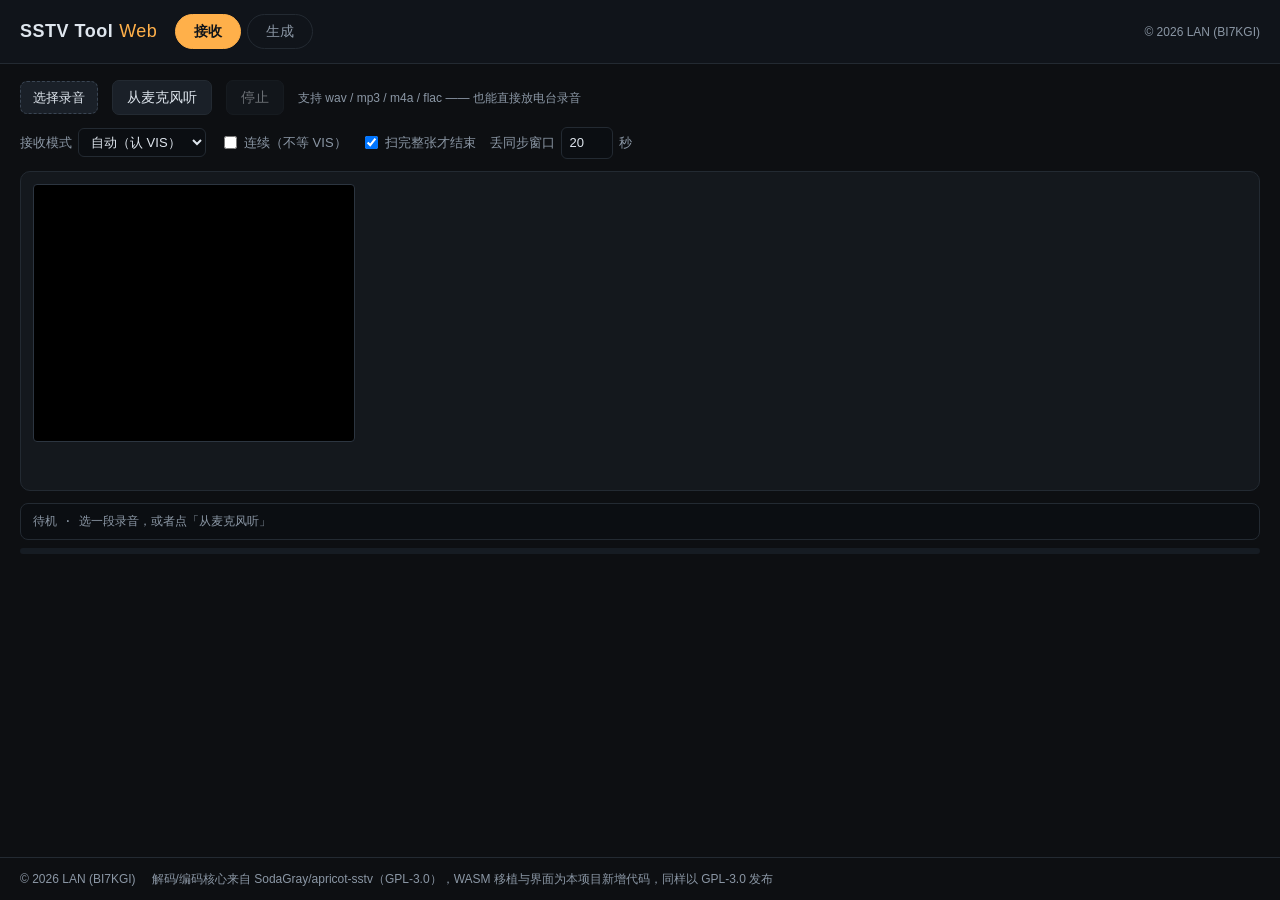
<file: docs/index.html>
<!DOCTYPE html>
<!-- SPDX-License-Identifier: GPL-3.0-only
     SSTV Tool Web — 慢扫描电视 接收 / 生成
     Copyright (c) 2026 LAN (BI7KGI). GPL-3.0, inherited from SodaGray/apricot-sstv.
     Decoder + encoder cores run as WebAssembly; the picture editing is canvas-side. -->
<html lang="zh-CN">
<head>
<meta charset="utf-8">
<meta name="viewport" content="width=device-width, initial-scale=1">
<title>SSTV Tool Web — LAN (BI7KGI)</title>
<!-- single-file build: wasm inlined as base64, no external requests -->
<style>
/* SPDX-License-Identifier: GPL-3.0-only
   SSTV Tool Web — style.css
   Copyright (c) 2026 LAN (BI7KGI). GPL-3.0, inherited from SodaGray/apricot-sstv. */
:root {
  --bg: #0d0f12;
  --panel: #14181d;
  --line: #232a32;
  --fg: #dfe6ee;
  --dim: #8b97a5;
  --accent: #ffb04a;
  --ok: #3ddc84;
}

* { box-sizing: border-box; }

body {
  margin: 0;
  background: var(--bg);
  color: var(--fg);
  font: 14px/1.5 -apple-system, "PingFang SC", "Helvetica Neue", sans-serif;
  min-height: 100vh;
  display: flex;
  flex-direction: column;
}

header {
  display: flex;
  align-items: center;
  gap: 18px;
  padding: 14px 20px;
  border-bottom: 1px solid var(--line);
  background: #10141a;
}

h1 {
  margin: 0;
  font-size: 18px;
  letter-spacing: .5px;
}
h1 span {
  color: var(--accent);
  font-weight: 300;
  margin-left: 6px;
}

.by { margin-left: auto; color: var(--dim); font-size: 12px; }

.tabs { display: flex; gap: 6px; }
.tabs button {
  background: transparent;
  border: 1px solid var(--line);
  color: var(--dim);
  padding: 6px 18px;
  border-radius: 999px;
  cursor: pointer;
  font-size: 14px;
}
.tabs button.active {
  color: #10141a;
  background: var(--accent);
  border-color: var(--accent);
  font-weight: 600;
}

main { flex: 1; padding: 16px 20px; }
.panel { display: none; }
.panel.active { display: block; }

.row {
  display: flex;
  flex-wrap: wrap;
  align-items: center;
  gap: 14px;
  margin-bottom: 12px;
}
.row label { display: flex; align-items: center; gap: 6px; color: var(--dim); font-size: 13px; }
.row label.chk { gap: 4px; }
input[type=text], input[type=number], select {
  background: #0b0e12;
  border: 1px solid var(--line);
  color: var(--fg);
  border-radius: 6px;
  padding: 5px 8px;
  font: inherit;
}
input[type=text] { width: 220px; }
input[type=range] { width: 90px; accent-color: var(--accent); }

button {
  background: #1a2028;
  border: 1px solid var(--line);
  color: var(--fg);
  padding: 6px 14px;
  border-radius: 7px;
  cursor: pointer;
  font: inherit;
}
button:hover { border-color: #3a4553; }
button:disabled { opacity: .45; cursor: default; }
button.primary { background: var(--accent); color: #10141a; border-color: var(--accent); font-weight: 600; }

label.file {
  display: inline-flex;
  align-items: center;
  gap: 6px;
  background: #1a2028;
  border: 1px dashed #3a4553;
  color: var(--fg);
  padding: 6px 12px;
  border-radius: 7px;
  cursor: pointer;
}
label.file input { display: none; }

.hint { color: var(--dim); font-size: 12px; }

.stage {
  display: flex;
  gap: 16px;
  align-items: flex-start;
  background: var(--panel);
  border: 1px solid var(--line);
  border-radius: 10px;
  padding: 12px;
  min-height: 320px;
}
.stage canvas {
  background: #000;
  max-width: 100%;
  image-rendering: pixelated;
  border: 1px solid #2c3540;
  border-radius: 4px;
  cursor: grab;
}
.saved { display: flex; flex-wrap: wrap; gap: 8px; align-content: flex-start; max-width: 46%; }
.saved canvas {
  width: 132px;
  border: 1px solid var(--line);
  border-radius: 4px;
  display: block;
}
.saved a { display: block; }

.status {
  margin-top: 12px;
  font: 12px/1.6 ui-monospace, SFMono-Regular, Menlo, monospace;
  color: var(--dim);
  background: #0b0e12;
  border: 1px solid var(--line);
  border-radius: 8px;
  padding: 8px 12px;
  white-space: pre-wrap;
}

.bar { height: 6px; background: #161c23; border-radius: 999px; margin-top: 8px; overflow: hidden; }
.bar > div { height: 100%; width: 0; background: var(--accent); transition: width .1s linear; }

.tip { color: var(--dim); font-size: 12px; }

footer {
  display: flex;
  gap: 16px;
  flex-wrap: wrap;
  padding: 12px 20px;
  border-top: 1px solid var(--line);
  color: var(--dim);
  font-size: 12px;
}

.error {
  background: #4a1d1d;
  color: #ffb4b4;
  padding: 10px 16px;
  font-size: 13px;
}

@media (max-width: 760px) {
  .stage { flex-direction: column; }
  .saved { max-width: 100%; }
}

</style>
</head>
<body>
<header>
  <h1>SSTV Tool<span>Web</span></h1>
  <nav class="tabs">
    <button id="tab-rx" class="active" data-tab="rx">接收</button>
    <button id="tab-tx" data-tab="tx">生成</button>
  </nav>
  <div class="by">© 2026 LAN (BI7KGI)</div>
</header>

<main>
  <!-- ------------------------------------------------ receive -->
  <section id="panel-rx" class="panel active">
    <div class="row">
      <label class="file">选择录音<input type="file" id="rx-file" accept="audio/*"></label>
      <button id="rx-mic">从麦克风听</button>
      <button id="rx-stop" disabled>停止</button>
      <span class="hint" id="rx-hint">支持 wav / mp3 / m4a / flac —— 也能直接放电台录音</span>
    </div>
    <div class="row">
      <label>接收模式
        <select id="rx-mode"><option value="0">自动（认 VIS）</option></select>
      </label>
      <label class="chk"><input type="checkbox" id="rx-cont"> 连续（不等 VIS）</label>
      <label class="chk"><input type="checkbox" id="rx-notimeout" checked> 扫完整张才结束</label>
      <label>丢同步窗口 <input type="number" id="rx-lost" value="20" min="4" max="120" step="1" style="width:4em"> 秒</label>
    </div>

    <div class="stage">
      <canvas id="rx-canvas" width="320" height="256"></canvas>
      <div class="saved" id="rx-saved"></div>
    </div>

    <div class="status" id="rx-status">待机</div>
    <div class="bar"><div id="rx-progress"></div></div>
  </section>

  <!-- ------------------------------------------------ generate -->
  <section id="panel-tx" class="panel">
    <div class="row">
      <label class="file">选择图片<input type="file" id="tx-file" accept="image/*"></label>
      <button id="tx-rot">旋转 90°</button>
      <button id="tx-fliph">左右翻</button>
      <button id="tx-flipv">上下翻</button>
      <button id="tx-reset">复位</button>
      <input type="text" id="tx-text" placeholder="图片上的文字（可留空）" maxlength="40">
      <select id="tx-pos">
        <option value="1">左下</option><option value="2">中下</option><option value="3">右下</option>
        <option value="4">左中</option><option value="5" selected>正中</option><option value="6">右中</option>
        <option value="7">左上</option><option value="8">中上</option><option value="9">右上</option>
      </select>
    </div>
    <div class="row">
      <label>模式 <select id="tx-mode"></select></label>
      <label>适配
        <select id="tx-fit">
          <option value="0">留黑边</option><option value="1">裁满</option><option value="2">拉伸</option>
        </select>
      </label>
      <label>字号 <input type="range" id="tx-scale" min="0.5" max="2.5" step="0.05" value="1"></label>
      <label>缩放 <input type="range" id="tx-zoom" min="1" max="3" step="0.02" value="1"></label>
      <label>亮度 <input type="range" id="tx-bright" min="-0.4" max="0.4" step="0.01" value="0"></label>
      <label>对比 <input type="range" id="tx-contrast" min="0.5" max="2" step="0.01" value="1"></label>
    </div>

    <div class="stage">
      <canvas id="tx-canvas" width="320" height="240"></canvas>
      <div class="tip">拖动画面调整位置 · 滚轮缩放</div>
    </div>

    <div class="row">
      <button id="tx-make" class="primary">生成并播放</button>
      <button id="tx-save">存成 WAV</button>
      <button id="tx-stop" disabled>停止</button>
      <span class="hint" id="tx-info">选一张图开始</span>
    </div>
    <audio id="tx-audio" controls style="display:none"></audio>
  </section>
</main>

<footer>
  <span>© 2026 LAN (BI7KGI)</span>
  <span>解码/编码核心来自 SodaGray/apricot-sstv（GPL-3.0），WASM 移植与界面为本项目新增代码，同样以 GPL-3.0 发布</span>
</footer>

<script>
const __SSTV_WASM = "AGFzbQEAAAABhgEXYAV/f39/fwBgAXwBfGACfHwBfGABfQF9YAJ9fQF9YAAAYAF/AX9gAX8AYAJ/fwF/YAN/f38Bf2ABfAF/YAABf2ACf38AYAJ8fABgAAF8YAR/f39/AGACf30AYAV/f3x/fQBgA39/fABgA39/fwBgBX9/f39/AX9gAXwAYAZ/[base64]/AEEAC38AQQELfwBBgIDAAAt/AEHQsMAAC38AQYCAwAALfwBBzLDAAAt/AEGAgMAAC38AQaCWwAALfwBBAAt/AEGAgMAAC38AQYCAwAALfwBBgICAEAt/[base64]/[base64]/AEEQdCIFNgLElsCAACAEIAVLDQALCyACIAE2AgBBAEEAKALAlsCAACAGajYCwJbAgAAgAkEANgIEIAJBCGohBgJAIAMoAgAiAkUNAAJAAkAgAkEHcSIEDQAgBiEFIAIhAQwBCyACQXhxIQEgBiEFA0AgBSAALQAAOgAAIAVBAWohBSAAQQFqIQAgBEF/[base64]/AEEQdCIANgLElsCAACABIABLDQALCyADIAI2AgAgA0EANgIEQQBBACgCwJbAgAAgBGo2AsCWwIAAIANBCGohBSACRQ0AIAUhACACIQMCQCACQQdxIgFFDQAgAkF4cSEDIAUhAANAIABBADoAACAAQQFqIQAgAUF/[base64]/aiIEDQALCyACQQRJDQAgBUF8aiEBIAZBfGohBANAIAFBA2ogBEEDai0AADoAACABQQJqIARBAmotAAA6AAAgAUEBaiAEQQFqLQAAOgAAIAEgBC0AADoAACABQXxqIQEgBEF8aiEEIANBfGoiAw0ACwsgAAtCAQJ/[base64]/ZEUNAEEAIAE5A6iWwIAACwsLAEEAKwOglsCAAAsZAEEAIABBACAAQX9qQf8ASRs2AtiWwIAACwsAQQAoAtiWwIAAC8IRBQJ/AnwDfwd8An9BACEBAkAgAEHAPkgNAEHw3wAQoICAgAAiAkUNACACQQBB8N8AEKWAgIAAGiACQf//BzYCWCACQf//[base64]/[base64]/okThehSuR+HaP6CgIQ0gCSEDAkAgAEUNAEQYLURU+yEJwEQYLURU+yEJQCAKIAC3Ig6iIgNEGC1EVPshGUCjRAAAAAAAAOA/RAAAAAAAAOC/[base64]/[base64]/IAIrAwgiA0SamZmZmZmpP6KjtjgCZCACIANEAAAAAABAj0CjRAAAAAAAAOA/oPwDNgL0ICACIANE/Knx0k1icD+iIgREAAAAAAAA4D9EAAAAAAAA4L8gBEQAAAAAAAAAAGYboPwCNgKgISACIANE/Knx0k1iUD+iIgNEAAAAAAAA4D9EAAAAAAAA4L8gA0QAAAAAAAAAAGYboPwCIgBBAiAAQQJKGzYCpCEgAiEBCyABC6ICAQF8RBgtRFT7IQnARBgtRFT7IQlAIABEGC1EVPsh+T+gIgBEGC1EVPshGUCjRAAAAAAAAOA/RAAAAAAAAOC/[base64]/AK3RAAAAAAAAADAokQYLURU+yEJQKIgAKAiAKEgACAARBgtRFT7Ifk/ZBsiAKEgACAARBgtRFT7Ifm/[base64]/IICAh/AX0CfwR9BX8BfQh/[base64]/lEMAAMA/[base64]/P5KUIhCTIBAgISAYXhsiEJMgECAPQwAAAABdGyIPjCAPIBFDAAAAAF0bIRALIAAgECAMlEMAgNREkhDYgICAAAsgDkEBaiIOIAJHDQALIAAoAtQiQQFHDQAgAEGA0AAQ2YCAgAALC6NCFgF/A30DfwF8AX8BfQN/AXwBfwF8AX8BfgV/AXwBfwF8An8BfAV/[base64]/QyABQwAAYcSSQ6uqKj6UQwAAAD+SIgMgA0MAAH9DYBv8ACADQwAAAABfGzoAACAAKAJQIAAoAlggBnEiB2pBAEMAAH9DIAEgACoCXJNDAIC7xJJDMzOjPpRDAAAAP5IiAyADQwAAf0NgG/wAIANDAAAAAF8bOgAAIAAoAlQgB0EDdmoiCCAILQAAIghBASAHQQdxIgd0ciAIQX4gB3dxIAEgACoCXJNDAMCoRF0bOgAAIAAgBkEBaiIGNgJEIAAgACsD+CAgAbugIgk5A/ggIAAgACgCgCFBAWoiBzYCgCEgACAAKgJkIAEgACoCYCIDk5QgA5I4AmACQCAGIAAoAvQgSQ0AAkACQCAHDQBDAIDURCEBDAELIAkgB7ejtiEBCyAAQQA2AoAhIABCADcD+CAgAEHwAGoiBiAAKALwICIIQf8HcUECdGogATgCAAJAIAhB7ARJDQAgBiAIQegHakH/B3FBAnRqKgIAQwAAAACSIAYgCEHpB2pB/wdxQQJ0aioCAJIgBiAIQeoHakH/B3FBAnRqKgIAkiAGIAhB6wdqQf8HcUECdGoqAgCSIAYgCEHsB2pB/wdxQQJ0aioCAJIgBiAIQe0HakH/B3FBAnRqKgIAkiAGIAhB7gdqQf8HcUECdGoqAgCSIAYgCEHvB2pB/wdxQQJ0aioCAJIgBiAIQfAHakH/B3FBAnRqKgIAkiAGIAhB8QdqQf8HcUECdGoqAgCSIAYgCEHyB2pB/wdxQQJ0aioCAJIgBiAIQfMHakH/B3FBAnRqKgIAkiAGIAhB9AdqQf8HcUECdGoqAgCSIAYgCEH1B2pB/wdxQQJ0aioCAJIgBiAIQfYHakH/B3FBAnRqKgIAkiAGIAhB9wdqQf8HcUECdGoqAgCSIAYgCEH4B2pB/wdxQQJ0aioCAJIgBiAIQfkHakH/B3FBAnRqKgIAkiAGIAhB+gdqQf8HcUECdGoqAgCSIAYgCEH7B2pB/wdxQQJ0aioCAJJDAACgQZUiA0MAALREXg0AIANDAABwRF0NAEMAAAAAIQFB1n4hBwNAIAEgBiAIIAdqIgpByn1qQf8HcUECdGoqAgCSIAYgCkHLfWpB/wdxQQJ0aioCAJIhASAHQQJqIgcNAAsgAUMAACpDlSIBQwCA7cSSIguLQwAAekNeDQAgAyALQwAAlkSSIgWTi0MAALRCXg0AQwAAAAAhAyAGIAhB2gVqQf8HcUECdGoqAgBDAAAAAJIgBiAIQdsFakH/B3FBAnRqKgIAkiAGIAhB3AVqQf8HcUECdGoqAgCSIAYgCEHdBWpB/wdxQQJ0aioCAJIgBiAIQd4FakH/B3FBAnRqKgIAkiAGIAhB3wVqQf8HcUECdGoqAgCSIAYgCEHgBWpB/wdxQQJ0aioCAJIgBiAIQeEFakH/B3FBAnRqKgIAkiAGIAhB4gVqQf8HcUECdGoqAgCSIAYgCEHjBWpB/wdxQQJ0aioCAJIgBiAIQeQFakH/B3FBAnRqKgIAkiAGIAhB5QVqQf8HcUECdGoqAgCSIAYgCEHmBWpB/wdxQQJ0aioCAJIgBiAIQecFakH/B3FBAnRqKgIAkiAGIAhB6AVqQf8HcUECdGoqAgCSIAYgCEHpBWpB/wdxQQJ0aioCAJIgBiAIQeoFakH/B3FBAnRqKgIAkiAGIAhB6wVqQf8HcUECdGoqAgCSIAYgCEHsBWpB/wdxQQJ0aioCAJIgBiAIQe0FakH/[base64]/wdxQQJ0aioCAJIgBiAHQfrFAGpB/wdxQQJ0aioCAJIgBiAHQfvFAGpB/wdxQQJ0aioCAJIgBiAHQfzFAGpB/wdxQQJ0aioCAJIgBiAHQf3FAGpB/wdxQQJ0aioCAJIgBiAHQf7FAGpB/wdxQQJ0aioCAJIgBiAHQf/FAGpB/wdxQQJ0aioCAJIgBiAHQYDGAGpB/wdxQQJ0aioCAJIgBiAHQYHGAGpB/wdxQQJ0aioCAJIgBiAHQYLGAGpB/wdxQQJ0aioCAJIgBiAHQYPGAGpB/wdxQQJ0aioCAJIgBiAHQYTGAGpB/wdxQQJ0aioCAJIgBiAHQYXGAGpB/wdxQQJ0aioCAJIgBiAHQYbGAGpB/wdxQQJ0aioCAJIgBiAHQYfGAGpB/wdxQQJ0aioCAJIgBiAHQYjGAGpB/wdxQQJ0aioCAJIgBiAHQYnGAGpB/wdxQQJ0aioCAJIgBiAHQYrGAGpB/wdxQQJ0aioCAJIgBiAHQYvGAGpB/wdxQQJ0aioCAJJDAACgQZUgBZMiAUMAAMjBXUUNACABQwAASMNeRQ0AIAxBAWohDEEBIA50IA1yIQ0MAQsgAUMAAMhBXkUNAiABQwAASENdRQ0CCyAOQQFqIQ4gCkGeeGoiCkHwQUcNAAsgDEEBcQ0AIA1B/[base64]/[base64]/lPwASA0AAkACQCAIRQ0AIAcgACgCtCEiCEwNAQsgACAGNgK8ISAAIAc2ArQhIABBATYCsCEgACAGNgK4IQwCCyAHIAhHDQEgBiAAKAK8IUEBakcNASAAIAY2ArwhDAELIAhFDQELIAYgACgCvCEiCCAAKwMIIhFE+n5qvHSTaD+i/[base64]/[base64]/oPwCIghBd2pBeEkNACAJIAi4IA+ioZkgGyAJRPp+arx0k1g/oqBmDQAgACgCRCAKayAAKAJYQUBqSw0AIAdBfmogDSAAIB0gChDcgICAACIIGyENIAggDGohDAsgBkF8aiEGIAdBf2oiB0EBSg0ACyAMIBBIDQAgFSANQQJ0aigCACEfQwAAAAAhBAJAIA0gEkoiIA0AIB5EmpmZmZmZ6T+i/AMiISAeRJqZmZmZmck/ovwDIiJrIgZBAXEhIyAGuCEkQQAhECAhQX9qICJGISUgDSEGA0ACQCAOIBUgBiIIQQJ0aigCACIGa7giCSAJIA+jRAAAAAAAAOA/[base64]/[base64]/[base64]/[base64]/v///[base64]/[base64]/YEUNACAQIBpqQQE6AAAgJSAaQQN0aiANICNqt0QAAAAAAADgP6IgACsDgCOhOQMAIAAgACgCsCNBAWo2ArAjQQAhBgwBCyAQIBpqQQA6AAAgACgCrCNBAWohBgsgACAGNgKsIwJAAkAgACgCpCMiIUF/Sg0AIABBADYCoCMgAEIANwOYIwwBCyAAKwPoIiIJRHsUrkfhevA/oiEpIAlECtejcD0K7z+iISogIUG/[base64]/[base64]/oiIkICSiZA0AICQhGwwBCyAPRPp+arx0k2g/oiEbQRghBgNAIBsgGyAkoEQAAAAAAADgP6IiDyAPIA+iIAljIgcbIhsgGyAPICQgBxsiJKBEAAAAAAAA4D+iIg8gDyAPoiAJYyIHGyIbIBsgDyAkIAcbIiSgRAAAAAAAAOA/[base64]/AiOQOQIwsgACsDkCMiGSAooiAAKwOAIyAAKwOII6AiLKAhKwJAIBpBAUgNACAaQX9qIQxBACEKAkAgGkEBRg0AIAAoAsQiIgZBPGohISAGQeAAaiESIAYoAjgiDkH8////[base64]/[base64]/AIiBkEIIAZBCEobSA0BCyAAIAcQ3oCAgAALIAAoAtQiQQFGDQALCyACQYACaiSAgICAAAumBAYDfwF8An8BfAJ/[base64]/P///[base64]/AgAAPC0GgkMCAAA8LQcCRwIAAIQELIAELiQ8GBX8BfAN/BHwBfQd/[base64]/P///[base64]/oiAKIA6iIAKgoCIKIApEAAAAAAAAAABjG/wDIgsgCSALayAMSxsiDCAJRg0AIAwhCQNAIAAoAlAgACgCWCAJcSIMakEAQwAAf0MgACgCSCAAKAJMIAlxai0AALNDAADAQJRDAABhRJIiEiAAKgJck0MAgLvEkkMzM6M+lEMAAAA/kiIEIARDAAB/Q2Ab/[base64]/oKIiDjkD8CIgACAOOQOQIyAAIAogASsDICIOoiIPRAAAAAAAAOA/RAAAAAAAAOC/IA9EAAAAAAAAAABmG6D8AjYCyCIgACAKIA5EAAAAAAAA6D+iIg5E+n5qvHSTeD8gDkT6fmq8dJN4P2MboiIORAAAAAAAAOA/RAAAAAAAAOC/IA5EAAAAAAAAAABmG6D8AjYCzCIgACAKIAErAygiDkT6fmq8dJNoPyAORPp+arx0k2g/[base64]/QQAhAwJAIAIgACsDCCIERPyp8dJNYkA/oiIFRAAAAAAAAOA/RAAAAAAAAOC/IAVEAAAAAAAAAABmG6D8AiIGIAErAyAiBSAEoiIHRAAAAAAAAOA/RAAAAAAAAOC/IAdEAAAAAAAAAABmG6D8AiIBaiAEIAVEmpmZmZmZ2T+iIgVE+n5qvHSTaD8gBUT6fmq8dJNoP2MboiIERAAAAAAAAOA/RAAAAAAAAOC/[base64]/AXwDfwF9AX8HfQN/AX0BfyAAKwOQIyIDIAAoAsQiIgQrAxijIQVEAAAAAAAAAAAhBgJAIAQoAjgiB0EBSCIIDQAgB0EDcSEJAkACQCAHQQRPDQBEAAAAAAAAAAAhBkEAIQoMAQsgBEHgAGohCyAHQfz///[base64]/aiIJDQALCyAFIAaiIgYgBpogAkQAAAAAAADgv6AgACgCyCK3IAQrAyAiDSAFoqGgIg4gBiAOoEQAAAAAAAAAAGMbIhCgIQ8gBCgCCCIMQQJtIREgDSAEKwMooCEGAkAgCA0AIAdBAXEhCAJAAkAgB0EBRw0AQQAhCQwBCyAEQcwAaiELIAdB/v///[base64]/wDIgi4oSEGAkAgB0EBSA0AIAhBAWohESADRPyp8dJNYlA/[base64]/[base64]/[base64]///[base64]/wEgDEH/AUgbQQN2IBEtAAAiDEHnAmxBgJp9akEIdSAJaiIIQQAgCEEAShsiCEH/ASAIQf8BSBtBCHRBgPADcXIgCSAKQdgAbCAMQbcBbGpBgPJ9akEIdWsiCUEAIAlBAEobIglB/wEgCUH/[base64]/wFIG0EDdiALLQAAIhRB5wJsQYCafWpBCHUgDGoiF0EAIBdBAEobIhdB/wEgF0H/AUgbQQh0QYDwA3FyIAwgIUHYAGwgFEG3AWxqQYDyfWpBCHVrIgxBACAMQQBKGyIMQf8BIAxB/wFIG0EDdEHgD3FyOwEAIAdBAWohByALQQFqIQsgCUEBaiEJIApBAmohCiAIQX9qIggNAAsgFUECRw0AICMgE0EBdGohCwNAIAsgHy0AACIHQcYDbEGAu3xqQQh1ICAtAAAiCWoiCkEAIApBAEobIgpB/wEgCkH/AUgbQQN2IBEtAAAiCkHnAmxBgJp9akEIdSAJaiIMQQAgDEEAShsiDEH/ASAMQf8BSBtBCHRBgPADcXIgCSAHQdgAbCAKQbcBbGpBgPJ9akEIdWsiCUEAIAlBAEobIglB/wEgCUH/[base64]/aiEJAkAgACgC1F8NACAAIAk2AtxfIAAgCzYC2F8gAEEBNgLUXwwBCwJAIAsgACgC2F9ODQAgACALNgLYXwsgCSAAKALcX0wNACAAIAk2AtxfCyAAIAFBA3RqQdg6aiACOQMAC4MEAgJ/[base64]/oEQAAAAAgIQuQaIiBEQAAAAAAADgP0QAAAAAAADgvyAERAAAAAAAAAAAZhug/[base64]///[base64]/AM3AjxDAIC7RCAAKgJsIgogCkMAQLVEXRshCgNAIAAgChDYgICAACABQX9qIgENAAsgACgC1CJBAUcNACAAQYDQABDZgICAAAsL7AIDAn8BfQF8IAFBAEHQABClgICAABogAUF/NgIcAkAgAEUNACABIAAoAtQiNgIAAkAgACgC2CIiAkUNACABIAAoAsQiIgMoAgA2AgQgASADKQMINwIIIAEgAygCECAAKAKkI2w2AhALIAEgAjYCFCABIAAoAtwiNgIYIAEgACkD4CI3AhwgASAAKgJgQwAAAD+S/[base64]/RAAAAAAAAOC/[base64]/[base64]/[base64]/AkAgABDagICAACIBRQ0AIAEoAgAPC0GggMCAAEEAIABBBEYbQceAwIAAIAAbCw0AIAAQ2oCAgABBAEcLwgUBCX8CQCABQe8BSw0AIABB2M4AaiICIAFqLQAARQ0AIABBmNEAaiIDIAFqLQAAIQRBACEFAkAgAUF/[base64]/aiEICyAKIARqLQAAIQICQAJAIAUNAEEAIQMMAQsgBSAEai0AAEGAf2ohAwsgBiADQcYDbEGAAWpBCHUgAmoiB0EAIAdBAEobIgdB/wEgB0H/AUgbQQN2IAhB5wJsQYABakEIdSACaiIHQQAgB0EAShsiB0H/ASAHQf8BSBtBCHRBgPADcXIgAiAIQbcBbCADQdgAbGpBgAFqQQh1ayICQQAgAkEAShsiAkH/ASACQf8BSBtBA3RB4A9xcjsBACAGQQJqIQYgBEEBaiIEQcACRw0ACyAAKALEIiIEKAIMIgIgAkECbSAEKAIIQZEDSBsiBCABTA0AIAEgBEF/aiIEIAEgBEgbIQQCQCAAKALUXw0AIAAgBDYC3F8gACABNgLYXyAAQQE2AtRfDwsCQCABIAAoAthfTg0AIAAgATYC2F8LIAQgACgC3F9MDQAgACAENgLcXwsLKgACQCAAEOuAgIAAIgANAEEADwsgASAAKAIMNgIAIAIgACgCEDYCAEEBC/4BAQF/[base64]/A3wGfwR8AkAgABDrgICAACIDRQ0AIAMoAhAiBEEBSA0AIAMoAgwiBUEDbCEGIAVBBmwhB0EAIQggASEJA0ACQCAFQQFIDQAgASAHIAhBAXZsaiEKIAhBAXIiACAFbCELIAhB/v///[base64]/RAAAAAAA4G9AIBEgE6FEPzVeukkM4j+iRAAAAAAAAGBAoCIRIBFEAAAAAADgb0BkG0QAAAAAAADgP6AgEUQAAAAAAAAAAGMbELOAgIAAIREgD0QAAAAAAAAAAEQAAAAAAOBvQCAURAAAAAAAAOA/RAAAAAAA4G9AIBIgE6FEN4lBYOXQ5j+iRAAAAAAAAGBAoCITIBNEAAAAAADgb0BkG0QAAAAAAADgP6AgE0QAAAAAAAAAAGMbELOAgIAARAAAAAAAAGDAoCISRDvfT42XbvY/oqBEAAAAAAAA4D+gELOAgIAAIhMgE0QAAAAAAOBvQGQbIBNEAAAAAAAAAABjG/wDOgAAIA9BAWpEAAAAAAAAAABEAAAAAADgb0AgEkQMAiuHFtnmv6IgFCARRAAAAAAAAGDAoCIRRGq8dJMYBNa/oqCgRAAAAAAAAOA/oBCzgICAACITIBNEAAAAAADgb0BkGyATRAAAAAAAAAAAYxv8AzoAAEQAAAAAAAAAAEQAAAAAAOBvQCAUIBFEJzEIrBxa/D+ioEQAAAAAAADgP6AQs4CAgAAiEyATRAAAAAAA4G9AZBsgE0QAAAAAAAAAAGMb/AMhEAwCCyANIABqIhUtAAAhFiAVQQFqLQAAIRcgFUECai0AACEYIAogAGoiFS0AACEZIBVBAWotAAAhGiAVQQJqLQAAIRVEAAAAAAAA4D9EAAAAAADgb0AgEEECai0AALhEyXa+nxovvT+iIBAtAAC4RIlBYOXQItM/oiAQQQFqLQAAuERiEFg5tMjiP6KgoCITIBNEAAAAAADgb0BkG0QAAAAAAADgP6AgE0QAAAAAAAAAAGMbELOAgIAAIRNEAAAAAAAA4D9EAAAAAADgb0AgFbgiFCAURMl2vp8aL70/oiAZuCIRRIlBYOXQItM/oiAauERiEFg5tMjiP6KgoCISoUQ/NV66SQziP6JEAAAAAAAAYECgIBi4IhQgFETJdr6fGi+9P6IgFrgiG0SJQWDl0CLTP6IgF7hEYhBYObTI4j+ioKAiHKFEPzVeukkM4j+iRAAAAAAAAGBAoKBEAAAAAAAA4D+iIhQgFEQAAAAAAOBvQGQbRAAAAAAAAOA/oCAURAAAAAAAAAAAYxsQs4CAgAAhHSAPRAAAAAAAAAAARAAAAAAA4G9AIBNEAAAAAAAA4D9EAAAAAADgb0AgESASoUQ3iUFg5dDmP6JEAAAAAAAAYECgIBsgHKFEN4lBYOXQ5j+iRAAAAAAAAGBAoKBEAAAAAAAA4D+iIhQgFEQAAAAAAOBvQGQbRAAAAAAAAOA/oCAURAAAAAAAAAAAYxsQs4CAgABEAAAAAAAAYMCgIhFEO99PjZdu9j+ioEQAAAAAAADgP6AQs4CAgAAiFCAURAAAAAAA4G9AZBsgFEQAAAAAAAAAAGMb/AM6AAAgD0EBakQAAAAAAAAAAEQAAAAAAOBvQCARRAwCK4cW2ea/oiATIB1EAAAAAAAAYMCgIhFEarx0kxgE1r+ioKBEAAAAAAAA4D+gELOAgIAAIhQgFEQAAAAAAOBvQGQbIBREAAAAAAAAAABjG/wDOgAARAAAAAAAAAAARAAAAAAA4G9AIBMgEUQnMQisHFr8P6KgRAAAAAAAAOA/oBCzgICAACITIBNEAAAAAADgb0BkGyATRAAAAAAAAAAAYxv8AyEQDAELIAEgDkH+////[base64]/oqCgIhMgE0QAAAAAAOBvQGQbRAAAAAAAAOA/oCATRAAAAAAAAAAAYxsQs4CAgAAhE0QAAAAAAADgP0QAAAAAAOBvQCAfuCIUIBREyXa+nxovvT+iIB64IhFEiUFg5dAi0z+iIBq4RGIQWDm0yOI/oqCgIhKhRD81XrpJDOI/okQAAAAAAABgQKBEAAAAAAAAAACgIBm4IhQgFETJdr6fGi+9P6IgGLgiG0SJQWDl0CLTP6IgF7hEYhBYObTI4j+ioKAiHKFEPzVeukkM4j+iRAAAAAAAAGBAoKAgIbgiFCAURMl2vp8aL70/oiAguCIdRIlBYOXQItM/oiAWuERiEFg5tMjiP6KgoCIkoUQ/NV66SQziP6JEAAAAAAAAYECgoCAVuCIUIBREyXa+nxovvT+iICO4IiVEiUFg5dAi0z+iICK4RGIQWDm0yOI/oqCgIiahRD81XrpJDOI/okQAAAAAAABgQKCgRAAAAAAAANA/oiIUIBREAAAAAADgb0BkG0QAAAAAAADgP6AgFEQAAAAAAAAAAGMbELOAgIAAIScgD0QAAAAAAAAAAEQAAAAAAOBvQCATRAAAAAAAAOA/RAAAAAAA4G9AIBEgEqFEN4lBYOXQ5j+iRAAAAAAAAGBAoEQAAAAAAAAAAKAgGyAcoUQ3iUFg5dDmP6JEAAAAAAAAYECgoCAdICShRDeJQWDl0OY/okQAAAAAAABgQKCgICUgJqFEN4lBYOXQ5j+iRAAAAAAAAGBAoKBEAAAAAAAA0D+iIhQgFEQAAAAAAOBvQGQbRAAAAAAAAOA/oCAURAAAAAAAAAAAYxsQs4CAgABEAAAAAAAAYMCgIhFEO99PjZdu9j+ioEQAAAAAAADgP6AQs4CAgAAiFCAURAAAAAAA4G9AZBsgFEQAAAAAAAAAAGMb/AM6AAAgD0EBakQAAAAAAAAAAEQAAAAAAOBvQCARRAwCK4cW2ea/oiATICdEAAAAAAAAYMCgIhFEarx0kxgE1r+ioKBEAAAAAAAA4D+gELOAgIAAIhQgFEQAAAAAAOBvQGQbIBREAAAAAAAAAABjG/wDOgAARAAAAAAAAAAARAAAAAAA4G9AIBMgEUQnMQisHFr8P6KgRAAAAAAAAOA/oBCzgICAACITIBNEAAAAAADgb0BkGyATRAAAAAAAAAAAYxv8AyEQCyAPQQJqIBA6AAAgAEEDaiEAIAUgDkEBaiIORw0ACwsgCSAGaiEJIAIgBmohAiAIQQFqIgggBEcNAAsLC9s9DQJ/AnwEfwF8A38BfAZ/A3wBfwJ8B38HfAJ/[base64]/NwPAASAMQri9lNyeiq7PPzcDsAEgDEK4vZTcnoquzz83A6ABIAxCuL2U3J6Krs8/NwOQASAMQri9lNyeiq7PPzcDgAEgDEK4vZTcnoquzz83A3AgDEK4vZTcnoquzz83A2AgDEK4vZTcnoquzz83A1AgDEKAgICAgICwycAANwNIIAxCuL2U3J6Krs8/NwNAIAxCgICAgICA7M7AADcDOCAMQrPmzJmz5szpPzcDMCAMQoCAgICAgLDJwAA3AyggDEL7qLi9lNyewj83AyAgDEKAgICAgIDszsAANwMYIAxCs+bMmbPmzOk/[base64]/q+NKbwT83AwAgCUEBaiEJCyAFRAAAAAAAAPA/oCEPQQAhEAJAAkACQCANQQBKDQAgDCAJQQR0aiIIQoCAgICAgID4v383AwggCCABKwNIOQMADAELIAdBBmwhESAAQQJqIRIgAEEBaiETIAAgB0EDbCIUaiEVRLpJDAIrh7Y/IAe3IhajIRdERIts5/upsT8gFqMhC0REi2zn+6nBPyAWoyEYRLpJDAIrh6Y/IAdBAm0iGbejIRogB7ghGyAAIRwgACEdQYAgIQgDQAJAAkACQAJAAkACQCADKAIIDgUAAQIDBAULAkAgCSAIRw0AIAwgCEEBdEGAICAIGyIIQQR0EKKAgIAAIQwLIAwgCUEEdCIOaiIKQoCAgICAgLDJwAA3AwggCkK7vr/[base64]/oqCgIgUgBUQAAAAAAOBvQGQbRBkZGRkZGQlAokQAAAAAAHCXQKAgBUQAAAAAAAAAAGMbIQUCQCAKIAhHDQAgDCAIQQF0QYAgIAgbIghBBHQQooCAgAAhDAsgDCAOaiIfIAU5AwAgH0F4aiAXOQMAIA5BEGohDiAJQQNqIQkgCkEBaiEKIB5Bf2oiHg0ACwtB/BFB3AsgEEEBcSIgG7ghBQJAIAogCEcNACAMIApBAXRBgCAgChsiCEEEdBCigICAACEMCyAMIApBBHQiDmoiCSAFOQMIIAlCu76/6vjSm7k/NwMAAkAgCkEBaiIJIAhHDQAgDCAIQQF0QYAgIAgbIghBBHQQooCAgAAhDAsgDCAJQQR0aiIJQoCAgICAgOzOwAA3AwggCUL6/anjy+6krD83AwAgCkECaiEJIAdBAkgNBCARIBBBAXZsISEgDkEoaiEeIBQgEEEBcmwhIiAAIQ4gGSEfA0BEAAAAAABwl0BEAAAAAADgb0AgDiAhaiIKQQJqLQAAuCIFIAVEyXa+nxovvT+iIAotAAC4IgVEiUFg5dAi0z+iIApBAWotAAC4RGIQWDm0yOI/oqCgIiOhRD81XrpJDOI/[base64]/oqCgIiehRD81XrpJDOI/okQAAAAAAABgQKCgIApBBWotAAC4IiggKETJdr6fGi+9P6IgCkEDai0AALgiKESJQWDl0CLTP6IgCkEEai0AALhEYhBYObTI4j+ioKAiKaFEPzVeukkM4j+iRAAAAAAAAGBAoKAgBSAjoUQ3iUFg5dDmP6JEAAAAAAAAYECgRAAAAAAAAAAAoCAkICWhRDeJQWDl0OY/[base64]/aiIfDQAMBQsLAkAgCSAIRw0AIAwgCEEBdEGAICAIGyIIQQR0EKKAgIAAIQwLIAwgCUEEdCIOaiIKQoCAgICAgLDJwAA3AwggCkK7vr/[base64]/[base64]/aiIeDQALCwJAIAogCEcNACAMIApBAXRBgCAgChsiCEEEdBCigICAACEMCyAMIApBBHQiDmoiCUKAgICAgIDcy8AANwMIIAlCu76/6vjSm7k/NwMAAkAgCkEBaiIJIAhHDQAgDCAIQQF0QYAgIAgbIghBBHQQooCAgAAhDAsgDCAJQQR0aiIJQoCAgICAgOzOwAA3AwggCUL6/anjy+6krD83AwAgCkECaiEKAkAgIA0AIA5BKGohDiAcIQkgByEeA0BEAAAAAABwl0BEAAAAAADgb0AgCS0AALgiBSAJQQJqLQAAuETJdr6fGi+9P6IgBUSJQWDl0CLTP6IgCUEBai0AALhEYhBYObTI4j+ioKChRDeJQWDl0OY/okQAAAAAAABgQKAiBSAFRAAAAAAA4G9AZBtEGRkZGRkZCUCiRAAAAAAAcJdAoCAFRAAAAAAAAAAAYxshBQJAIAogCEcNACAMIAhBAXRBgCAgCBsiCEEEdBCigICAACEMCyAMIA5qIh8gBTkDACAfQXhqIAs5AwAgDkEQaiEOIAlBA2ohCSAKQQFqIQogHkF/aiIeDQALCwJAIAogCEcNACAMIApBAXRBgCAgChsiCEEEdBCigICAACEMCyAMIApBBHQiDmoiCUKAgICAgID+0MAANwMIIAlCu76/6vjSm7k/NwMAAkAgCkEBaiIJIAhHDQAgDCAIQQF0QYAgIAgbIghBBHQQooCAgAAhDAsgDCAJQQR0aiIJQoCAgICAgOzOwAA3AwggCUL6/anjy+6krD83AwAgCkECaiEJICANAyAOQShqIQ4gHCEKIAchHgNARAAAAAAAcJdARAAAAAAA4G9AIApBAmotAAC4IgUgBUTJdr6fGi+9P6IgCi0AALhEiUFg5dAi0z+iIApBAWotAAC4RGIQWDm0yOI/oqCgoUQ/[base64]/9LF+rk/NwMAAkAgCUEBaiIKIAhHDQAgDCAKQQF0QYAgIAobIghBBHQQooCAgAAhDAsgDCAKQQR0aiIKQoCAgICAgNzLwAA3AwggCkLk/[base64]/qysismvoT83AwAgCkEBaiEJDAILAkAgCSAIRw0AIAwgCEEBdEGAICAIGyIIQQR0EKKAgIAAIQwLIAwgCUEEdCIfaiIKQoCAgICAgNzLwAA3AwggCkL6/[base64]/[base64]/[base64]/[base64]/oqCgoUQ3iUFg5dDmP6JEAAAAAAAAYECgIAkgFGoiHy0AALgiBSAfQQJqLQAAuETJdr6fGi+9P6IgBUSJQWDl0CLTP6IgH0EBai0AALhEYhBYObTI4j+ioKChRDeJQWDl0OY/okQAAAAAAABgQKCgRAAAAAAAAOA/[base64]/oiAKQQFqLQAAuERiEFg5tMjiP6KgoKFEPzVeukkM4j+iRAAAAAAAAGBAoCAKIBRqIh9BAmotAAC4IgUgBUTJdr6fGi+9P6IgHy0AALhEiUFg5dAi0z+iIB9BAWotAAC4RGIQWDm0yOI/oqCgoUQ/[base64]/[base64]/[base64]/oiALICZEGC1EVPshGUCiohCpgICAAEQAAAAAAADwP6CiRAAAAAAAAPA/oKIhIwsgICAOQQF0akQAAAAAAADgwEQAAAAAwP/fQCAjICUQqYCAgACiICggHkHtnJmOBGxBueAAakEIdkEBarhEAAAAEAAAcEGjEK+AgIAARAAAAAAAAADAohCxgICAACAeQem0ipV8bEH+rPCefWoiCEEIdkEBarhEAAAAEAAAcEGjRBgtRFT7IRlAohCqgICAAKKioCILIAtEAAAAAMD/30BkGyILIAtEAAAAAAAA4MBjGxDIgICAADsBACAkRAAAAAAAAPA/[base64]/AkBBACgCsK3AgAAiAUUNACABIAAQ5YCAgAALC8kDAQR/[base64]/AgABqIAM2AgAgAEHArcCAAGogAigCXDYCACAAQcCuwIAAaiACKAJYNgIACyABQQRyIQEgAigCJCEDIAIoAgghAAtBACAANgK4rcCAAEEAIAM2ArCWwIAAQQAoArytwIAAIQNBACACKAJIIgA2ArytwIAAIAFBCHIgASAAIANKGyEDCyACQeAAaiSAgICAACADC/IBAQJ/[base64]/[base64]/[base64]/[base64]/p+arx0k2g/AAAAAAAAAAADAAAApptEPN9PDT4AAAAAd74fPt9PjT0CAAAARItsPt9PjT0DAAAAAAAAAAAAAAAAAAAAAwAAAOOlGzx/ajw8AIC7RAAAAAAaURo+v30dPgCAu0QAAAAA5x1nPoxKaj4AwA9FAAAAAFsAEAAsAAAAQAEAAAABAAABAAAAAgAAAGKFWz6Sktw/[base64]/ZD+LpUi+Qj8AAAAAAAAAAAMAAACyD7I7RfKVPQUAAAAlP6I9RfKVPQYAAACnrhw+RfKVPQQAAAAAAAAAAAAAAAAAAAAAAAAAAAAAAAAAAAAAAAAAAAAAAAAAAAAAAAAAAAAAAAAAAAAAAAAAAAAAAAAAAAAAAAAAUAAQADwAAABAAQAAAAEAAAEAAAACAAAAR4/f2/Rn2z8730+Nl26CP/p+arx0k1g/gzRj0XR20j8DAAAAMQgsPMmODT4EAAAAZVOOvsmODT4FAAAAyY4NvsmODT4GAAAAAAAAAAAAAAAAAAAAAQAAAAdfGDznHSc8AIC7RAAAAAAAAAAAAAAAAAAAAAAAAAAAAAAAAAAAAAAAAAAAAAAAACkAEAA4AAAAQAEAAAABAAABAAAAAgAAAN8Xl6q0xdE/O99PjZdugj/6fmq8dJNYPyUfuwuUFMg/AwAAADEILDzmWrQ9BAAAAB3kNb7mWrQ9BQAAAOZatL3mWrQ9BgAAAAAAAAAAAAAAAAAAAAEAAAAHXxg85x0nPACAu0QAAAAAAAAAAAAAAAAAAAAAAAAAAAAAAAAAAAAAAAAAAAAAAAAFABAATAAAAEABAAAAAQAAAQAAAAIAAAAg0m9fB87wPzvfT42XboI/+n5qvHSTWD+qglFJnYDmPwMAAAAxCCw8fPKwPgQAAADKVDG/fPKwPgUAAAB88rC+fPKwPgYAAAAAAAAAAAAAAAAAAAABAAAAB18YPOcdJzwAgLtEAAAAAAAAAAAAAAAAAAAAAAAAAAAAAAAAAAAAAAAAAAAAAAAAfAAQAF0AAABAAQAAAAEAAAIAAAABAAAAD2JnCp3X2D97FK5H4XqUP0PFOH8TCmE/AAAAAAAAAAAEAAAAHuG0PNZuuz0AAAAAHqfoPdZuuz0CAAAA+gpSPtZuuz0DAAAAMuGXPtZuuz0BAAAAAQAAADBMpjzqlbI8AIC7RAAAAAAAAAAAAAAAAAAAAAAAAAAAAAAAAAAAAAAAAAAAAAAAAGUAEABjAAAAQAEAAAABAAACAAAAAQAAAHP0+L1Nf+Y/exSuR+F6lD9DxTh/[base64]/[base64]/AAAAAAAAAAAEAAAAHuG0PCxHSD4AAAAAUONePixHSD4CAAAAPpXTPixHSD4DAAAAatwbPyxHSD4BAAAAAQAAADBMpjzqlbI8AIC7RAAAAAAAAAAAAAAAAAAAAAAAAAAAAAAAAAAAAAAAAAAAAAAAAHAAEABgAAAAgAIAAPABAAACAAAAAQAAAKa4quy7Iug/exSuR+F6lD9DxTh/EwphPwAAAAAAAAAABAAAAB7htDzWbjs+AAAAAPoKUj7Wbjs+AgAAAOi8xj7Wbjs+AwAAACk6Ej/Wbjs+AQAAAAEAAAAwTKY86pWyPACAu0QAAAAAAAAAAAAAAAAAAAAAAAAAAAAAAAAAAAAAAAAAAAAAAACBABAAYQAAAIACAADwAQAAAgAAAAEAAAAAAAAAAADwP3sUrkfhepQ/Q8U4fxMKYT8AAAAAAAAAAAQAAAAe4bQ891h6PgAAAACNeog+91h6PgIAAACE0wI/91h6PgMAAADCaUE/91h6PgEAAAABAAAAMEymPOqVsjwAgLtEAAAAAAAAAAAAAAAAAAAAAAAAAAAAAAAAAAAAAAAAAAAAAAAAagAQAF4AAAAgAwAAaAIAAAIAAAABAAAAdTxmoDL+7T97FK5H4XqUP0PFOH8TCmE/[base64]/S0/PAAAAFAAEAADAAAAQAEAAAABAAAAAAAA3gAz38FPPD84AAAAKQAQAAMAAABAAQAAAAEAAAAAAADFxfb/FgkyP0wAAAAFABAAAwAAAEABAAAAAQAAAAAAAIvgfyvZsVE/XQAAAHwAEAAEAAAAQAEAAAABAAAAAAAAZD+LpUi+Mj9jAAAAZQAQAAQAAABAAQAAAAEAAAAAAADVCP1MvW5BP18AAACHABAABAAAAIACAADwAQAAAAAAAJ4MjpJX5yg/YgAAAHYAEAAEAAAAAAIAAJABAAAAAAAAeXjPgeUIOT9gAAAAcAAQAAQAAACAAgAA8AEAAAAAAABkP4ulSL4yP2EAAACBABAABAAAAIACAADwAQAAAAAAAHl4z4HlCDk/XgAAAGoAEAAEAAAAIAMAAGgCAAAAAAAAZD+LpUi+Mj8AQaCWwAALFAAAAAAAAChAAAAAAAAAGED/////[base64]";
</script>
<script>
/* SPDX-License-Identifier: GPL-3.0-only
 * SSTV Tool Web — app.js
 * Copyright (c) 2026 LAN (BI7KGI). GPL-3.0, inherited from SodaGray/apricot-sstv.
 *
 * The decoder and encoder run in WebAssembly (www/sstv.wasm); this file is the
 * UI glue: audio in, canvas out, and the picture editing for the transmit side.
 */
'use strict';

/* ------------------------------------------------------------------ wasm */

let M = null;            // wasm exports
let scratch = 0;         // s16 buffer inside wasm memory
const SCRATCH_SAMPLES = 1 << 16;

const mem = () => new DataView(M.memory.buffer);
const bytes = () => new Uint8Array(M.memory.buffer);

async function loadWasm() {
  let buf;
  if (typeof __SSTV_WASM === 'string' && __SSTV_WASM.length) {
    const bin = atob(__SSTV_WASM);
    const u8 = new Uint8Array(bin.length);
    for (let i = 0; i < bin.length; i++) u8[i] = bin.charCodeAt(i);
    buf = u8.buffer;
  } else {
    const res = await fetch('sstv.wasm');
    if (!res.ok) throw new Error('sstv.wasm 没找到，先跑 ./build.sh');
    buf = await res.arrayBuffer();
  }
  const f = (x) => Math.fround(x);
  const math = {
    sin: Math.sin, cos: Math.cos, tan: Math.tan, atan: Math.atan,
    atan2: Math.atan2, exp: Math.exp, log: Math.log, log10: Math.log10,
    sqrt: Math.sqrt, fabs: Math.abs, floor: Math.floor, ceil: Math.ceil,
    round: Math.round, trunc: Math.trunc, pow: Math.pow, fmod: (a, b) => a % b,
    sinf: (x) => f(Math.sin(x)), cosf: (x) => f(Math.cos(x)), tanf: (x) => f(Math.tan(x)),
    atanf: (x) => f(Math.atan(x)), atan2f: (y, x) => f(Math.atan2(y, x)),
    expf: (x) => f(Math.exp(x)), logf: (x) => f(Math.log(x)), log10f: (x) => f(Math.log10(x)),
    sqrtf: (x) => f(Math.sqrt(x)), fabsf: (x) => f(Math.abs(x)), floorf: (x) => f(Math.floor(x)),
    ceilf: (x) => f(Math.ceil(x)), roundf: (x) => f(Math.round(x)), powf: (a, b) => f(Math.pow(a, b)),
    fmodf: (a, b) => f(a % b),
  };
  const { instance } = await WebAssembly.instantiate(buf, { math });
  M = instance.exports;
  scratch = M.malloc(SCRATCH_SAMPLES * 2);
  if (!scratch) throw new Error('wasm 内存不够');
  fillModeSelects();
}

/* mode table comes from the cores themselves, not a hard-coded list */
function modes() {
  const out = [];
  for (let v = 1; v < 128; v++) {
    const w = M.web_mode_size(v, 0, 0);           // 1 if the encoder knows it
    if (!w) continue;
    const namePtr = M.web_enc_name(v);
    out.push({ vis: v, name: cstr(namePtr), enc: true });
  }
  return out;
}

function decodeModes() {                          // VIS codes the receiver decodes
  const out = [];
  for (let v = 1; v < 128; v++) if (M.web_mode_supported(v)) out.push({ vis: v, name: cstr(M.web_mode_name(v)) });
  return out;
}

function cstr(p) {
  const m = bytes();
  let s = '';
  for (let i = 0; m[p + i]; i++) s += String.fromCharCode(m[p + i]);
  return s;
}

function fillModeSelects() {
  const rx = document.getElementById('rx-mode');
  for (const m of decodeModes()) rx.add(new Option(m.name, String(m.vis)));
  const tx = document.getElementById('tx-mode');
  for (const m of modes()) tx.add(new Option(m.name, String(m.vis)));
  tx.value = '8';                                  // Robot 36, like the web encoders
}

/* ----------------------------------------------------------------- tabs */

for (const b of document.querySelectorAll('.tabs button')) {
  b.addEventListener('click', () => {
    document.querySelectorAll('.tabs button').forEach((x) => x.classList.toggle('active', x === b));
    document.querySelectorAll('.panel').forEach((p) => p.classList.toggle('active', p.id === 'panel-' + b.dataset.tab));
  });
}

/* ------------------------------------------------------------- receiving */

const rxCanvas = document.getElementById('rx-canvas');
const rxStatus = document.getElementById('rx-status');
const rxSaved = document.getElementById('rx-saved');
const rxProgress = document.getElementById('rx-progress');

let rxRunning = false;
let rxTotal = 0, rxDone = 0;
let savedShown = 0;

function startReceiver(rate) {
  if (!M.web_new(rate)) { rxHint('解码器起不来'); return false; }
  M.web_set_mode_lock(parseInt(document.getElementById('rx-mode').value, 10) || 0);
  M.web_set_no_timeout(document.getElementById('rx-notimeout').checked ? 1 : 0);
  M.web_set_lost(parseFloat(document.getElementById('rx-lost').value) || 20);
  savedShown = 0;
  rxSaved.innerHTML = '';
  rxRunning = true;
  return true;
}

function feedSamples(i16) {
  // raw bytes, not values: Uint8Array.set(Int16Array) would truncate each sample
  let off = 0;
  while (off < i16.length) {
    const n = Math.min(SCRATCH_SAMPLES, i16.length - off);
    const src = new Uint8Array(i16.buffer, i16.byteOffset + off * 2, n * 2);
    bytes().set(src, scratch);                          // bytes() re-reads after growth
    M.web_feed(scratch, n);
    off += n;
  }
}

const STATUS_NAMES = ['state', 'w', 'h', 'line', 'startKind', 'endKind', 'vis', 'visOk',
  'tone', 'offset', 'ppm', 'ppmValid', 'syncGood', 'syncSeen', 'images', 'relocks', 'saved'];

function readStatus() {
  const p = M.malloc(17 * 4);
  M.web_status(p);
  const dv = new DataView(M.memory.buffer);
  const o = {};
  STATUS_NAMES.forEach((n, i) => { o[n] = dv.getInt32(p + i * 4, true); });
  return o;
}

/* web_image needs the size out-params too, so wrap it */
function liveImage() {
  const p = M.malloc(8);
  const ptr = M.web_image(p, p + 4);
  const dv = new DataView(M.memory.buffer);
  const w = dv.getInt32(p, true), h = dv.getInt32(p + 4, true);
  M.free(p);
  return { ptr, w, h };
}

function paint565(canvas, ptr, w, h) {
  if (canvas.width !== w || canvas.height !== h) { canvas.width = w; canvas.height = h; }
  const img = canvas.getContext('2d').createImageData(w, h);
  const src = new Uint16Array(M.memory.buffer, ptr, w * h);
  for (let i = 0, j = 0; i < w * h; i++, j += 4) {
    const v = src[i];
    const r = ((v >> 11) & 0x1f), g = ((v >> 5) & 0x3f), b = (v & 0x1f);
    img.data[j] = (r << 3) | (r >> 2);
    img.data[j + 1] = (g << 2) | (g >> 4);
    img.data[j + 2] = (b << 3) | (b >> 2);
    img.data[j + 3] = 255;
  }
  canvas.getContext('2d').putImageData(img, 0, 0);
}

function showSaved() {
  const st = readStatus();
  while (savedShown < st.saved) {
    const p = M.malloc(8);
    const ptr = M.web_saved(savedShown, p, p + 4);
    const dv = new DataView(M.memory.buffer);
    const w = dv.getInt32(p, true), h = dv.getInt32(p + 4, true);
    M.free(p);
    if (ptr && w && h) {
      const c = document.createElement('canvas');
      paint565(c, ptr, w, h);
      const a = document.createElement('a');
      a.href = c.toDataURL('image/png');
      a.download = `sstv-${savedShown + 1}.png`;
      a.appendChild(c);
      a.className = 'shot';
      rxSaved.appendChild(a);
    }
    savedShown++;
  }
}

function statusLine(st) {
  const mode = st.vis >= 0 ? (cstr(M.web_mode_name(st.vis)) || ('VIS ' + st.vis)) : '—';
  const state = st.state ? `接收中 ${st.line}/${st.h || '?'} 行` : '待机';
  return `${mode} · ${state} · 音调 ${st.tone} Hz · 偏移 ${st.offset >= 0 ? '+' : ''}${st.offset} Hz · ` +
    `${st.ppmValid ? '时钟 ' + st.ppm + ' ppm' : '时钟 (先验)'} · 同步 ${st.syncGood}/${st.syncSeen}`;
}

document.getElementById('rx-file').addEventListener('change', async (e) => {
  const f = e.target.files && e.target.files[0];
  if (!f) return;
  rxHint('解码 ' + f.name + ' …');
  const ctx = new (window.AudioContext || window.webkitAudioContext)();
  const buf = await ctx.decodeAudioData(await f.arrayBuffer());
  await ctx.close();

  const rate = buf.sampleRate;
  const ch = buf.getChannelData(0);
  const i16 = new Int16Array(ch.length);
  for (let i = 0; i < ch.length; i++) {
    const v = Math.max(-1, Math.min(1, ch[i]));
    i16[i] = v < 0 ? v * 0x8000 : v * 0x7fff;
  }
  if (!startReceiver(rate)) return;
  rxTotal = i16.length;
  rxDone = 0;
  const CH = 4096;
  for (let off = 0; off < i16.length; off += CH * 64) {
    const part = i16.subarray(off, Math.min(i16.length, off + CH * 64));
    feedSamples(part);
    rxDone = Math.min(i16.length, off + CH * 64);
    const st = readStatus();
    const li = liveImage();
    if (li.ptr) paint565(rxCanvas, li.ptr, li.w, li.h);
    rxStatus.textContent = statusLine(st);
    rxProgress.style.width = (100 * rxDone / rxTotal).toFixed(1) + '%';
    showSaved();
    await new Promise((r) => setTimeout(r, 0));    // keep the page alive
  }
  rxRunning = false;
  rxHint(`解完 ${f.name}：${savedShown} 张图`);
});

/* ------------------------------------------------------------ microphone */

let micCtx = null, micNode = null, micStream = null;

document.getElementById('rx-mic').addEventListener('click', async () => {
  if (micCtx) return;
  const btn = document.getElementById('rx-mic');
  btn.disabled = true;
  document.getElementById('rx-stop').disabled = false;
  try {
    micStream = await navigator.mediaDevices.getUserMedia({ audio: { echoCancellation: false, noiseSuppression: false, autoGainControl: false } });
    micCtx = new (window.AudioContext || window.webkitAudioContext)();
    let rate = micCtx.sampleRate;
    if (!startReceiver(rate)) return;
    rxHint('正在听 ' + rate + ' Hz …');
    const src = micCtx.createMediaStreamSource(micStream);
    micNode = micCtx.createScriptProcessor(4096, 1, 1);
    micNode.onaudioprocess = (ev) => {
      const ch = ev.inputBuffer.getChannelData(0);
      const i16 = new Int16Array(ch.length);
      for (let i = 0; i < ch.length; i++) {
        const v = Math.max(-1, Math.min(1, ch[i]));
        i16[i] = v < 0 ? v * 0x8000 : v * 0x7fff;
      }
      feedSamples(i16);
      const st = readStatus();
      const li = liveImage();
      if (li.ptr) paint565(rxCanvas, li.ptr, li.w, li.h);
      rxStatus.textContent = statusLine(st);
      showSaved();
    };
    src.connect(micNode);
    micNode.connect(micCtx.destination);          // keeps the node running
  } catch (err) {
    rxHint('麦克风打不开：' + err.message + '（需要 https 或 localhost）');
    btn.disabled = false;
  }
});

document.getElementById('rx-stop').addEventListener('click', () => {
  if (micNode) { micNode.disconnect(); micNode = null; }
  if (micCtx) { micCtx.close(); micCtx = null; }
  if (micStream) { micStream.getTracks().forEach((t) => t.stop()); micStream = null; }
  document.getElementById('rx-mic').disabled = false;
  document.getElementById('rx-stop').disabled = true;
  rxHint('已停止收听');
});

function rxHint(t) { document.getElementById('rx-hint').textContent = t; }

/* -------------------------------------------------------------- generate */

const txCanvas = document.getElementById('tx-canvas');
const txCtx = txCanvas.getContext('2d');
const txInfo = document.getElementById('tx-info');
const txAudio = document.getElementById('tx-audio');

const E = { img: null, rot: 0, flipH: false, flipV: false, panX: 0, panY: 0,
            zoom: 1, bright: 0, contrast: 1, text: '', textPos: 5, scale: 1 };

function modeSize() {
  const vis = parseInt(document.getElementById('tx-mode').value, 10) || 8;
  const p = M.malloc(8);
  M.web_mode_size(vis, p, p + 4);
  const dv = new DataView(M.memory.buffer);
  const w = dv.getInt32(p, true), h = dv.getInt32(p + 4, true);
  M.free(p);
  return { vis, w, h };
}

function drawPreview() {
  const { w, h } = modeSize();
  if (txCanvas.width !== w || txCanvas.height !== h) { txCanvas.width = w; txCanvas.height = h; }
  txCtx.fillStyle = '#000';
  txCtx.fillRect(0, 0, w, h);
  if (E.img) {
    const fit = parseInt(document.getElementById('tx-fit').value, 10);
    const swap = E.rot === 90 || E.rot === 270;
    const rw = swap ? E.img.height : E.img.width;
    const rh = swap ? E.img.width : E.img.height;
    let sc = fit === 2 ? 1 : fit === 1 ? Math.max(w / rw, h / rh) : Math.min(w / rw, h / rh);
    sc *= E.zoom;
    const dw = E.img.width * sc, dh = E.img.height * sc;
    const slackX = Math.max(0, (dw - w) / 2), slackY = Math.max(0, (dh - h) / 2);
    txCtx.save();
    txCtx.beginPath(); txCtx.rect(0, 0, w, h); txCtx.clip();
    txCtx.translate(w / 2 + E.panX * slackX, h / 2 + E.panY * slackY);
    txCtx.rotate(E.rot * Math.PI / 180);
    txCtx.scale(E.flipH ? -1 : 1, E.flipV ? -1 : 1);
    if (fit === 2) {
      const fw = swap ? h : w, fh = swap ? w : h;
      txCtx.drawImage(E.img, -fw / 2, -fh / 2, fw, fh);
    } else {
      txCtx.drawImage(E.img, -dw / 2, -dh / 2, dw, dh);
    }
    txCtx.restore();

    if (E.bright !== 0 || E.contrast !== 1) {
      const d = txCtx.getImageData(0, 0, w, h);
      const lut = new Uint8Array(256);
      for (let i = 0; i < 256; i++) {
        let v = (i / 255 - 0.5) * E.contrast + 0.5 + E.bright;
        lut[i] = Math.max(0, Math.min(255, Math.round(v * 255)));
      }
      for (let i = 0; i < d.data.length; i += 4) {
        d.data[i] = lut[d.data[i]]; d.data[i + 1] = lut[d.data[i + 1]]; d.data[i + 2] = lut[d.data[i + 2]];
      }
      txCtx.putImageData(d, 0, 0);
    }

    if (E.text.trim()) {
      const size = Math.max(7, (h / 12) * E.scale);
      txCtx.font = `bold ${Math.round(size)}px "PingFang SC", "Helvetica Neue", sans-serif`;
      txCtx.textBaseline = 'alphabetic';
      const tw = txCtx.measureText(E.text).width;
      const m = h / 40;
      const col = (E.textPos - 1) % 3, row = Math.floor((E.textPos - 1) / 3);
      const x = col === 0 ? m : col === 1 ? (w - tw) / 2 : w - m - tw;
      const y = row === 0 ? h - m : row === 1 ? (h + size) / 2 : m + size;
      txCtx.fillStyle = 'rgba(0,0,0,0.85)';
      txCtx.fillText(E.text, x + Math.max(1, size / 16), y + Math.max(1, size / 16));
      txCtx.fillStyle = 'rgba(255,255,255,0.95)';
      txCtx.fillText(E.text, x, y);
    }
  }
  const m = M.web_enc_name(modeSize().vis);
  txInfo.textContent = E.img
    ? `${cstr(m)} · ${w}×${h} · 缩放 ${Math.round(E.zoom * 100)}% · ${E.img.width}×${E.img.height} 原图`
    : '选一张图开始（也可以把图拖进来）';
}

document.getElementById('tx-file').addEventListener('change', async (e) => {
  const f = e.target.files && e.target.files[0];
  if (!f) return;
  const img = new Image();
  img.onload = () => { E.img = img; E.panX = E.panY = 0; drawPreview(); };
  img.src = URL.createObjectURL(f);
});

for (const id of ['tx-mode', 'tx-fit', 'tx-scale', 'tx-zoom', 'tx-bright', 'tx-contrast', 'tx-text', 'tx-pos']) {
  document.getElementById(id).addEventListener('input', () => {
    E.zoom = parseFloat(document.getElementById('tx-zoom').value);
    E.bright = parseFloat(document.getElementById('tx-bright').value);
    E.contrast = parseFloat(document.getElementById('tx-contrast').value);
    E.scale = parseFloat(document.getElementById('tx-scale').value);
    E.text = document.getElementById('tx-text').value;
    E.textPos = parseInt(document.getElementById('tx-pos').value, 10);
    drawPreview();
  });
}

document.getElementById('tx-rot').addEventListener('click', () => { E.rot = (E.rot + 90) % 360; drawPreview(); });
document.getElementById('tx-fliph').addEventListener('click', () => { E.flipH = !E.flipH; drawPreview(); });
document.getElementById('tx-flipv').addEventListener('click', () => { E.flipV = !E.flipV; drawPreview(); });
document.getElementById('tx-reset').addEventListener('click', () => {
  Object.assign(E, { rot: 0, flipH: false, flipV: false, panX: 0, panY: 0, zoom: 1, bright: 0, contrast: 1, scale: 1 });
  document.getElementById('tx-zoom').value = 1;
  document.getElementById('tx-bright').value = 0;
  document.getElementById('tx-contrast').value = 1;
  document.getElementById('tx-scale').value = 1;
  drawPreview();
});

/* drag to pan, wheel to zoom */
let drag = null;
txCanvas.addEventListener('mousedown', (e) => {
  if (!E.img) return;
  drag = { x: e.offsetX, y: e.offsetY, px: E.panX, py: E.panY };
  txCanvas.style.cursor = 'grabbing';
});
window.addEventListener('mousemove', (e) => {
  if (!drag) return;
  const r = txCanvas.getBoundingClientRect();
  const { w, h } = modeSize();
  const sc = r.width / w;
  E.panX = drag.px - (e.clientX - r.left - drag.x) / (w * sc);
  E.panY = drag.py - (e.clientY - r.top - drag.y) / (h * sc);
  E.panX = Math.max(-1, Math.min(1, E.panX));
  E.panY = Math.max(-1, Math.min(1, E.panY));
  drawPreview();
});
window.addEventListener('mouseup', () => { drag = null; txCanvas.style.cursor = 'grab'; });
txCanvas.addEventListener('wheel', (e) => {
  if (!E.img) return;
  e.preventDefault();
  E.zoom = Math.max(1, Math.min(3, E.zoom - e.deltaY * 0.002));
  document.getElementById('tx-zoom').value = E.zoom;
  drawPreview();
}, { passive: false });

/* drag & drop a picture */
for (const el of [document.getElementById('panel-tx'), txCanvas]) {
  el.addEventListener('dragover', (e) => { e.preventDefault(); });
  el.addEventListener('drop', (e) => {
    e.preventDefault();
    const f = e.dataTransfer.files && e.dataTransfer.files[0];
    if (!f) return;
    const img = new Image();
    img.onload = () => { E.img = img; E.panX = E.panY = 0; drawPreview(); };
    img.src = URL.createObjectURL(f);
  });
}

function encodeNow() {
  const { vis, w, h } = modeSize();
  const d = txCtx.getImageData(0, 0, w, h).data;
  const rgb = M.malloc(w * h * 3);
  const m = bytes();
  for (let i = 0, j = 0; i < w * h; i++, j += 4) {
    m[rgb + i * 3] = d[j];
    m[rgb + i * 3 + 1] = d[j + 1];
    m[rgb + i * 3 + 2] = d[j + 2];
  }
  const frames = M.web_encode(rgb, vis, 44100, 0.7, 0.5, 12000);
  M.free(rgb);
  if (!frames) throw new Error('编码失败');
  const len = M.web_wav_file(44100);
  const ptr = M.web_wav_bytes();
  const blob = new Blob([new Uint8Array(M.memory.buffer, ptr, len)], { type: 'audio/wav' });
  return { blob, seconds: frames / 44100, vis };
}

function makeWav(play) {
  if (!E.img) { txInfo.textContent = '先选一张图片'; return; }
  try {
    const { blob, seconds, vis } = encodeNow();
    const url = URL.createObjectURL(blob);
    const name = `sstv-${cstr(M.web_enc_name(vis))}-${Date.now()}.wav`;
    const a = document.createElement('a');
    a.href = url; a.download = name; a.click();
    txAudio.src = url;
    txAudio.style.display = 'block';
    if (play) txAudio.play();
    txInfo.textContent = `${cstr(M.web_enc_name(vis))} · ${seconds.toFixed(1)} 秒 · 已生成 ${name}`;
    document.getElementById('tx-stop').disabled = false;
  } catch (err) {
    txInfo.textContent = '出错了：' + err.message;
  }
}

document.getElementById('tx-make').addEventListener('click', () => makeWav(true));
document.getElementById('tx-save').addEventListener('click', () => makeWav(false));
document.getElementById('tx-stop').addEventListener('click', () => {
  txAudio.pause();
  txAudio.currentTime = 0;
  document.getElementById('tx-stop').disabled = true;
});

/* ---------------------------------------------------------------- start */

async function loadFromUrl(url) {
  const res = await fetch(url);
  if (!res.ok) throw new Error(url + ': ' + res.status);
  return res.blob();
}

loadWasm().then(async () => {
  drawPreview();
  rxStatus.textContent = '待机 · 选一段录音，或者点「从麦克风听」';

  const q = new URLSearchParams(location.search);
  if (q.has('audio')) {
    try {
      const blob = await loadFromUrl(q.get('audio'));
      const file = new File([blob], q.get('audio').split('/').pop(), { type: blob.type || 'audio/wav' });
      const dt = new DataTransfer();
      dt.items.add(file);
      const input = document.getElementById('rx-file');
      input.files = dt.files;
      input.dispatchEvent(new Event('change'));
    } catch (e) { rxHint('音频载入失败：' + e.message); }
  }
  if (q.has('image')) {
    document.querySelector('.tabs button[data-tab=tx]').click();
    const img = new Image();
    img.onload = () => { E.img = img; drawPreview(); };
    img.src = q.get('image');
  }
}).catch((e) => {
  document.body.insertAdjacentHTML('afterbegin',
    `<div class="error">WebAssembly 加载失败：${e.message}</div>`);
});

</script>
</body>
</html>
</file>
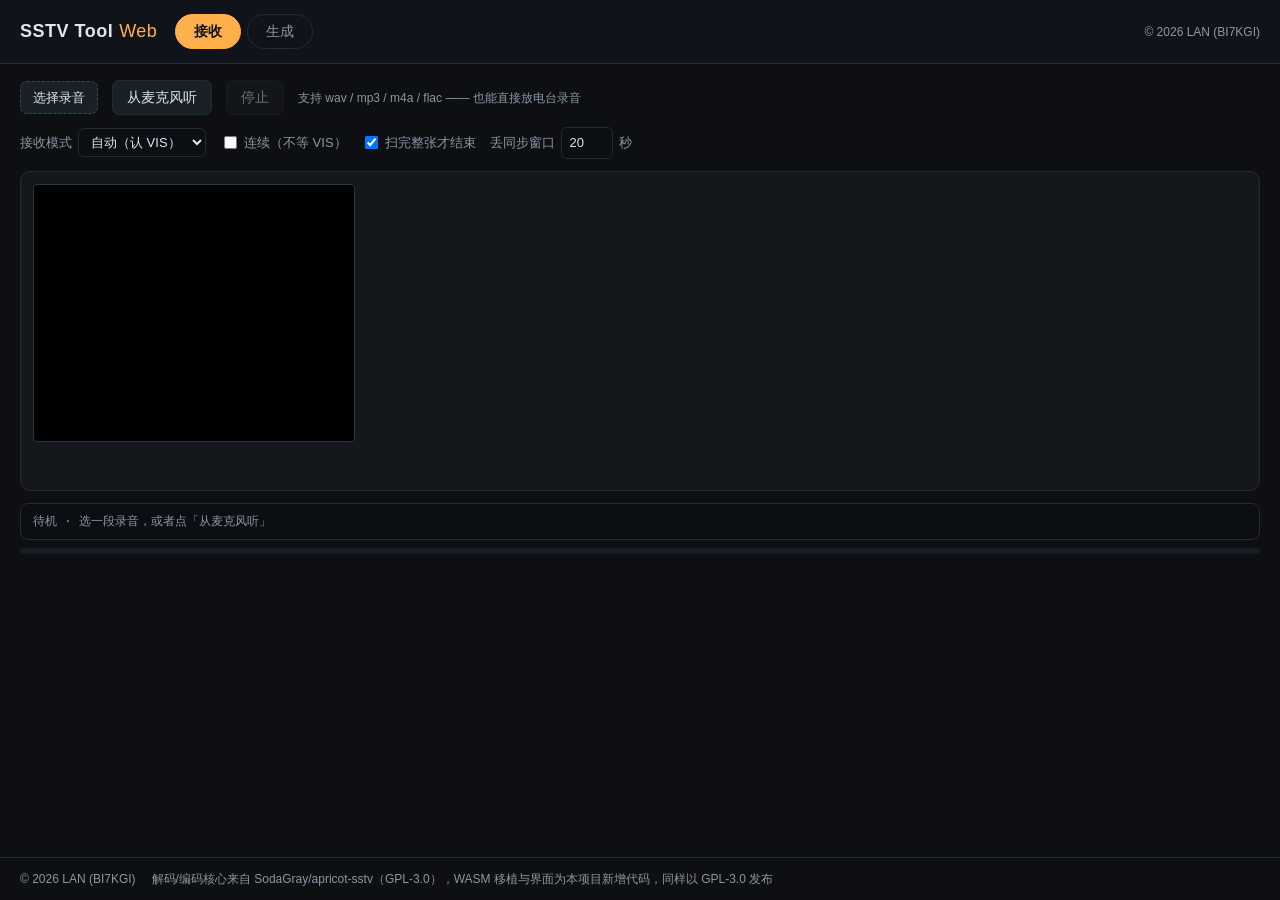
<file: www/index.html>
<!DOCTYPE html>
<!-- SPDX-License-Identifier: GPL-3.0-only
     SSTV Tool Web — 慢扫描电视 接收 / 生成
     Copyright (c) 2026 LAN (BI7KGI). GPL-3.0, inherited from SodaGray/apricot-sstv.
     Decoder + encoder cores run as WebAssembly; the picture editing is canvas-side. -->
<html lang="zh-CN">
<head>
<meta charset="utf-8">
<meta name="viewport" content="width=device-width, initial-scale=1">
<title>SSTV Tool Web — LAN (BI7KGI)</title>
<link rel="stylesheet" href="style.css">
</head>
<body>
<header>
  <h1>SSTV Tool<span>Web</span></h1>
  <nav class="tabs">
    <button id="tab-rx" class="active" data-tab="rx">接收</button>
    <button id="tab-tx" data-tab="tx">生成</button>
  </nav>
  <div class="by">© 2026 LAN (BI7KGI)</div>
</header>

<main>
  <!-- ------------------------------------------------ receive -->
  <section id="panel-rx" class="panel active">
    <div class="row">
      <label class="file">选择录音<input type="file" id="rx-file" accept="audio/*"></label>
      <button id="rx-mic">从麦克风听</button>
      <button id="rx-stop" disabled>停止</button>
      <span class="hint" id="rx-hint">支持 wav / mp3 / m4a / flac —— 也能直接放电台录音</span>
    </div>
    <div class="row">
      <label>接收模式
        <select id="rx-mode"><option value="0">自动（认 VIS）</option></select>
      </label>
      <label class="chk"><input type="checkbox" id="rx-cont"> 连续（不等 VIS）</label>
      <label class="chk"><input type="checkbox" id="rx-notimeout" checked> 扫完整张才结束</label>
      <label>丢同步窗口 <input type="number" id="rx-lost" value="20" min="4" max="120" step="1" style="width:4em"> 秒</label>
    </div>

    <div class="stage">
      <canvas id="rx-canvas" width="320" height="256"></canvas>
      <div class="saved" id="rx-saved"></div>
    </div>

    <div class="status" id="rx-status">待机</div>
    <div class="bar"><div id="rx-progress"></div></div>
  </section>

  <!-- ------------------------------------------------ generate -->
  <section id="panel-tx" class="panel">
    <div class="row">
      <label class="file">选择图片<input type="file" id="tx-file" accept="image/*"></label>
      <button id="tx-rot">旋转 90°</button>
      <button id="tx-fliph">左右翻</button>
      <button id="tx-flipv">上下翻</button>
      <button id="tx-reset">复位</button>
      <input type="text" id="tx-text" placeholder="图片上的文字（可留空）" maxlength="40">
      <select id="tx-pos">
        <option value="1">左下</option><option value="2">中下</option><option value="3">右下</option>
        <option value="4">左中</option><option value="5" selected>正中</option><option value="6">右中</option>
        <option value="7">左上</option><option value="8">中上</option><option value="9">右上</option>
      </select>
    </div>
    <div class="row">
      <label>模式 <select id="tx-mode"></select></label>
      <label>适配
        <select id="tx-fit">
          <option value="0">留黑边</option><option value="1">裁满</option><option value="2">拉伸</option>
        </select>
      </label>
      <label>字号 <input type="range" id="tx-scale" min="0.5" max="2.5" step="0.05" value="1"></label>
      <label>缩放 <input type="range" id="tx-zoom" min="1" max="3" step="0.02" value="1"></label>
      <label>亮度 <input type="range" id="tx-bright" min="-0.4" max="0.4" step="0.01" value="0"></label>
      <label>对比 <input type="range" id="tx-contrast" min="0.5" max="2" step="0.01" value="1"></label>
    </div>

    <div class="stage">
      <canvas id="tx-canvas" width="320" height="240"></canvas>
      <div class="tip">拖动画面调整位置 · 滚轮缩放</div>
    </div>

    <div class="row">
      <button id="tx-make" class="primary">生成并播放</button>
      <button id="tx-save">存成 WAV</button>
      <button id="tx-stop" disabled>停止</button>
      <span class="hint" id="tx-info">选一张图开始</span>
    </div>
    <audio id="tx-audio" controls style="display:none"></audio>
  </section>
</main>

<footer>
  <span>© 2026 LAN (BI7KGI)</span>
  <span>解码/编码核心来自 SodaGray/apricot-sstv（GPL-3.0），WASM 移植与界面为本项目新增代码，同样以 GPL-3.0 发布</span>
</footer>

<script src="app.js"></script>
</body>
</html>
</file>
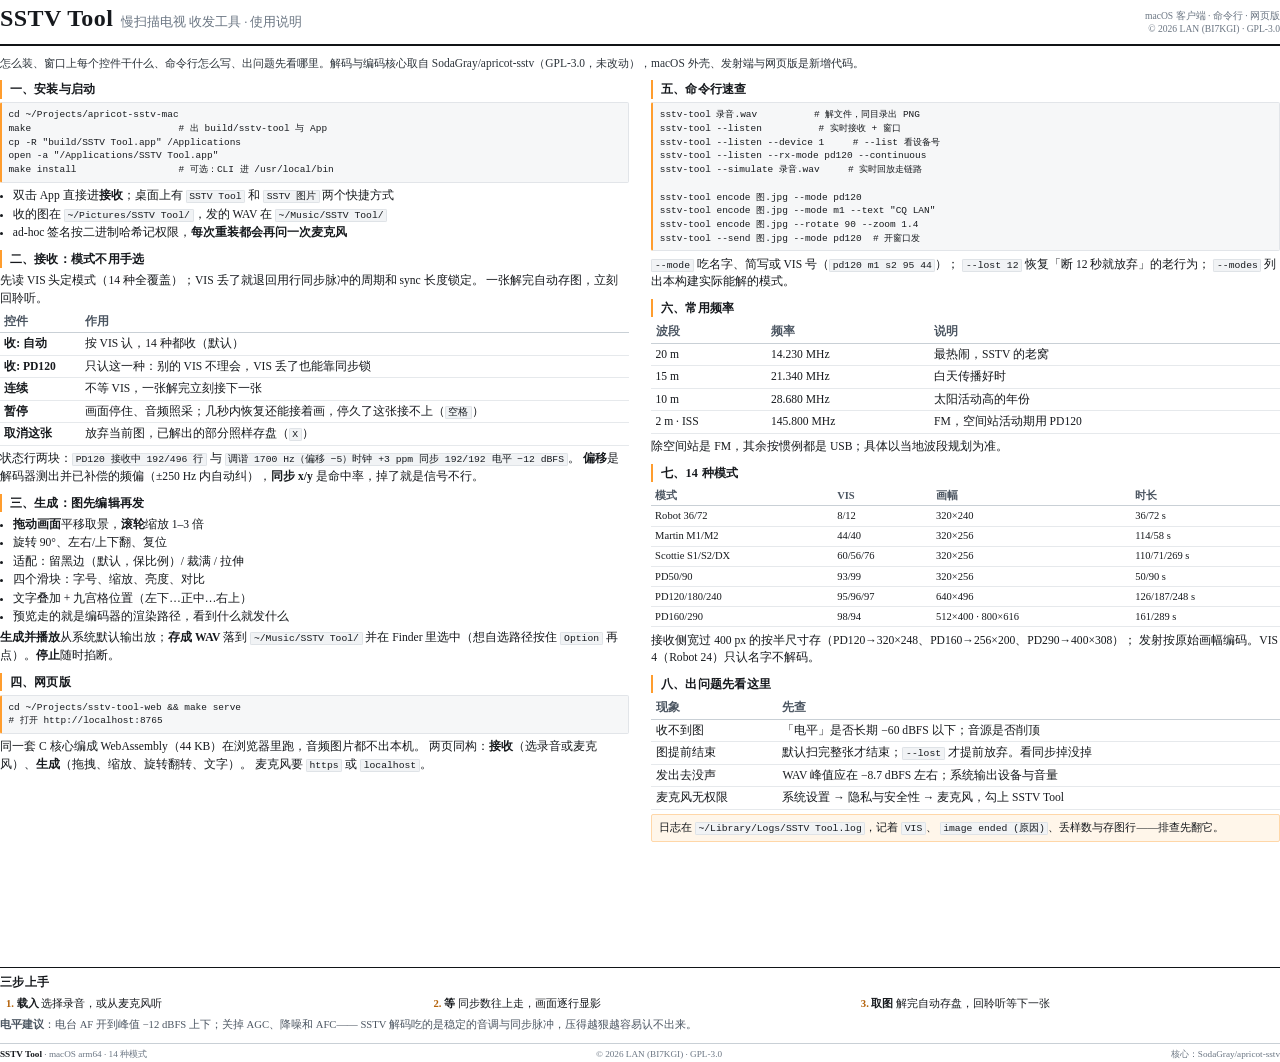
<file: www/manual.html>
<!DOCTYPE html>
<html lang="zh-CN">
<head>
<meta charset="utf-8">
<title>SSTV Tool 使用说明</title>
<style>
  @page { size: A4; margin: 8mm 8mm 6mm 8mm; }
  * { box-sizing: border-box; }
  body {
    margin: 0;
    font: 8.7pt/1.5 "Times New Roman", "Songti SC", "SimSun", serif;
    color: #16191d;
    -webkit-print-color-adjust: exact;
    display: flex;
    flex-direction: column;
    min-height: 281mm;              /* A4 减去 @page 上下边距 */
  }
  header {
    border-bottom: 2pt solid #111417;
    padding-bottom: 2mm;
    margin-bottom: 2.4mm;
    display: flex;
    align-items: flex-end;
    gap: 4mm;
  }
  h1 { margin: 0; font-size: 18pt; letter-spacing: .3pt; }
  h1 small { font-size: 9.5pt; font-weight: 400; color: #6b7683; margin-left: 2mm; letter-spacing: 0; }
  .head-right { margin-left: auto; text-align: right; font-size: 7.2pt; color: #6b7683; line-height: 1.35; }
  .lede { font-size: 8.6pt; color: #2a3138; margin: 0 0 2.2mm; }
  .grid { display: flex; gap: 6mm; align-items: flex-start; }
  .col { flex: 1 1 0; min-width: 0; }
  section { break-inside: avoid; margin-bottom: 2.2mm; }
  h2 {
    font-size: 9.2pt;
    margin: 0 0 1mm;
    padding-left: 2mm;
    border-left: 2.2pt solid #ff9d2e;
    letter-spacing: .2pt;
  }
  p { margin: 0 0 1mm; }
  ul { margin: 0 0 1mm; padding-left: 3.4mm; }
  li { margin: 0 0 .3mm; }
  code, kbd {
    font: 7.3pt/1 "SF Mono", Menlo, monospace, Menlo, monospace;
    background: #f1f3f5;
    border: .4pt solid #dfe3e7;
    border-radius: 1pt;
    padding: 0 .7mm;
  }
  pre {
    font: 7.1pt/1.45 "SF Mono", Menlo, monospace, Menlo, monospace;
    background: #f6f7f8;
    border: .5pt solid #e2e5e9;
    border-left: 1.8pt solid #ff9d2e;
    border-radius: 1.5pt;
    padding: 1.3mm 1.7mm;
    margin: 0 0 1.2mm;
    white-space: pre;
    overflow: hidden;
  }
  table { width: 100%; border-collapse: collapse; margin: 0 0 1.2mm; }
  th, td { text-align: left; padding: .55mm 1.1mm; border-bottom: .4pt solid #e6e9ec; }
  th { font-weight: 600; color: #4b5561; border-bottom: .8pt solid #c9d0d6; }
  td:first-child { white-space: nowrap; }
  .modes td, .modes th { padding: .45mm 1mm; font-size: 7.9pt; }
  .note {
    background: #fff6ea;
    border: .5pt solid #ffd7a8;
    border-radius: 1.5pt;
    padding: 1.2mm 1.8mm;
    margin: 0;
    font-size: 8pt;
  }
  .steps {
    margin-top: auto;
    padding-bottom: 1mm;
    padding-top: 1.8mm;
    border-top: 1.4pt solid #111417;
    break-inside: avoid;
  }
  .steps h3 { margin: 0 0 1mm; font-size: 8.7pt; letter-spacing: .2pt; }
  .steps ol { margin: 0; padding-left: 4.4mm; column-count: 3; column-gap: 5mm; font-size: 8pt; }
  .steps li { margin: 0; }
  .tip { margin: 1.4mm 0 0; font-size: 8pt; color: #4b5561; }
  .steps li::marker { color: #b4620a; font-weight: 700; }
  footer {
    margin-top: 1.6mm;
    padding-top: 1.2mm;
    border-top: .5pt solid #c9d0d6;
    display: flex;
    justify-content: space-between;
    gap: 4mm;
    font-size: 6.9pt;
    color: #6b7683;
    white-space: nowrap;
  }
  footer b { color: #16191d; font-weight: 600; }
</style>
</head>
<body>
<header>
  <h1>SSTV Tool<small>慢扫描电视 收发工具 · 使用说明</small></h1>
  <div class="head-right">
    macOS 客户端 · 命令行 · 网页版<br>
    © 2026 LAN (BI7KGI) · GPL-3.0
  </div>
</header>

<p class="lede">
怎么装、窗口上每个控件干什么、命令行怎么写、出问题先看哪里。解码与编码核心取自
SodaGray/apricot-sstv（GPL-3.0，未改动），macOS 外壳、发射端与网页版是新增代码。
</p>

<div class="grid">
<div class="col">

<section>
  <h2>一、安装与启动</h2>
<pre>cd ~/Projects/apricot-sstv-mac
make                          # 出 build/sstv-tool 与 App
cp -R "build/SSTV Tool.app" /Applications
open -a "/Applications/SSTV Tool.app"
make install                  # 可选：CLI 进 /usr/local/bin</pre>
  <ul>
    <li>双击 App 直接进<b>接收</b>；桌面上有 <code>SSTV Tool</code> 和 <code>SSTV 图片</code> 两个快捷方式</li>
    <li>收的图在 <code>~/Pictures/SSTV Tool/</code>，发的 WAV 在 <code>~/Music/SSTV Tool/</code></li>
    <li>ad-hoc 签名按二进制哈希记权限，<b>每次重装都会再问一次麦克风</b></li>
  </ul>
</section>

<section>
  <h2>二、接收：模式不用手选</h2>
  <p>先读 VIS 头定模式（14 种全覆盖）；VIS 丢了就退回用行同步脉冲的周期和 sync 长度锁定。
     一张解完自动存图，立刻回聆听。</p>
  <table>
    <tr><th>控件</th><th>作用</th></tr>
    <tr><td><b>收: 自动</b></td><td>按 VIS 认，14 种都收（默认）</td></tr>
    <tr><td><b>收: PD120</b></td><td>只认这一种：别的 VIS 不理会，VIS 丢了也能靠同步锁</td></tr>
    <tr><td><b>连续</b></td><td>不等 VIS，一张解完立刻接下一张</td></tr>
    <tr><td><b>暂停</b></td><td>画面停住、音频照采；几秒内恢复还能接着画，停久了这张接不上（<kbd>空格</kbd>）</td></tr>
    <tr><td><b>取消这张</b></td><td>放弃当前图，已解出的部分照样存盘（<kbd>X</kbd>）</td></tr>
  </table>
  <p>状态行两块：<code>PD120 接收中 192/496 行</code> 与
     <code>调谐 1700 Hz（偏移 −5）时钟 +3 ppm 同步 192/192 电平 −12 dBFS</code>。
     <b>偏移</b>是解码器测出并已补偿的频偏（±250 Hz 内自动纠），<b>同步 x/y</b> 是命中率，掉了就是信号不行。</p>
</section>

<section>
  <h2>三、生成：图先编辑再发</h2>
  <ul>
    <li><b>拖动画面</b>平移取景，<b>滚轮</b>缩放 1–3 倍</li>
    <li>旋转 90°、左右/上下翻、复位</li>
    <li>适配：留黑边（默认，保比例）/ 裁满 / 拉伸</li>
    <li>四个滑块：字号、缩放、亮度、对比</li>
    <li>文字叠加 + 九宫格位置（左下…正中…右上）</li>
    <li>预览走的就是编码器的渲染路径，看到什么就发什么</li>
  </ul>
  <p><b>生成并播放</b>从系统默认输出放；<b>存成 WAV</b> 落到 <code>~/Music/SSTV Tool/</code>
     并在 Finder 里选中（想自选路径按住 <kbd>Option</kbd> 再点）。<b>停止</b>随时掐断。</p>
</section>

<section>
  <h2>四、网页版</h2>
<pre>cd ~/Projects/sstv-tool-web && make serve
# 打开 http://localhost:8765</pre>
  <p>同一套 C 核心编成 WebAssembly（44 KB）在浏览器里跑，音频图片都不出本机。
     两页同构：<b>接收</b>（选录音或麦克风）、<b>生成</b>（拖拽、缩放、旋转翻转、文字）。
     麦克风要 <code>https</code> 或 <code>localhost</code>。</p>
</section>

</div>
<div class="col">

<section>
  <h2>五、命令行速查</h2>
<pre>sstv-tool 录音.wav          # 解文件，同目录出 PNG
sstv-tool --listen          # 实时接收 + 窗口
sstv-tool --listen --device 1     # --list 看设备号
sstv-tool --listen --rx-mode pd120 --continuous
sstv-tool --simulate 录音.wav     # 实时回放走链路

sstv-tool encode 图.jpg --mode pd120
sstv-tool encode 图.jpg --mode m1 --text "CQ LAN"
sstv-tool encode 图.jpg --rotate 90 --zoom 1.4
sstv-tool --send 图.jpg --mode pd120  # 开窗口发</pre>
  <p><code>--mode</code> 吃名字、简写或 VIS 号（<code>pd120 m1 s2 95 44</code>）；
     <code>--lost 12</code> 恢复「断 12 秒就放弃」的老行为；
     <code>--modes</code> 列出本构建实际能解的模式。</p>
</section>

<section>
  <h2>六、常用频率</h2>
  <table>
    <tr><th>波段</th><th>频率</th><th>说明</th></tr>
    <tr><td>20 m</td><td>14.230 MHz</td><td>最热闹，SSTV 的老窝</td></tr>
    <tr><td>15 m</td><td>21.340 MHz</td><td>白天传播好时</td></tr>
    <tr><td>10 m</td><td>28.680 MHz</td><td>太阳活动高的年份</td></tr>
    <tr><td>2 m · ISS</td><td>145.800 MHz</td><td>FM，空间站活动期用 PD120</td></tr>
  </table>
  <p>除空间站是 FM，其余按惯例都是 USB；具体以当地波段规划为准。</p>
</section>

<section>
  <h2>七、14 种模式</h2>
  <table class="modes">
    <tr><th>模式</th><th>VIS</th><th>画幅</th><th>时长</th></tr>
    <tr><td>Robot 36/72</td><td>8/12</td><td>320×240</td><td>36/72 s</td></tr>
    <tr><td>Martin M1/M2</td><td>44/40</td><td>320×256</td><td>114/58 s</td></tr>
    <tr><td>Scottie S1/S2/DX</td><td>60/56/76</td><td>320×256</td><td>110/71/269 s</td></tr>
    <tr><td>PD50/90</td><td>93/99</td><td>320×256</td><td>50/90 s</td></tr>
    <tr><td>PD120/180/240</td><td>95/96/97</td><td>640×496</td><td>126/187/248 s</td></tr>
    <tr><td>PD160/290</td><td>98/94</td><td>512×400 · 800×616</td><td>161/289 s</td></tr>
  </table>
  <p>接收侧宽过 400 px 的按半尺寸存（PD120→320×248、PD160→256×200、PD290→400×308）；
     发射按原始画幅编码。VIS 4（Robot 24）只认名字不解码。</p>
</section>



<section>
  <h2>八、出问题先看这里</h2>
  <table>
    <tr><th>现象</th><th>先查</th></tr>
    <tr><td>收不到图</td><td>「电平」是否长期 −60 dBFS 以下；音源是否削顶</td></tr>
    <tr><td>图提前结束</td><td>默认扫完整张才结束；<code>--lost</code> 才提前放弃。看同步掉没掉</td></tr>
    <tr><td>发出去没声</td><td>WAV 峰值应在 −8.7 dBFS 左右；系统输出设备与音量</td></tr>
    <tr><td>麦克风无权限</td><td>系统设置 → 隐私与安全性 → 麦克风，勾上 SSTV Tool</td></tr>
  </table>
  <div class="note">
    日志在 <code>~/Library/Logs/SSTV Tool.log</code>，记着 <code>VIS</code>、
    <code>image ended (原因)</code>、丢样数与存图行——排查先翻它。
  </div>
</section>

</div>
</div>

<div class="steps">
  <h3>三步上手</h3>
  <ol>
    <li><b>载入</b> 选择录音，或从麦克风听</li>
    <li><b>等</b> 同步数往上走，画面逐行显影</li>
    <li><b>取图</b> 解完自动存盘，回聆听等下一张</li>
  </ol>
  <p class="tip"><b>电平建议</b>：电台 AF 开到峰值 −12 dBFS 上下；关掉 AGC、降噪和 AFC——
     SSTV 解码吃的是稳定的音调与同步脉冲，压得越狠越容易认不出来。</p>
</div>

<footer>
  <span><b>SSTV Tool</b> · macOS arm64 · 14 种模式</span>
  <span>© 2026 LAN (BI7KGI) · GPL-3.0</span>
  <span>核心：SodaGray/apricot-sstv</span>
</footer>
</body>
</html>
</file>
<file: www/style.css>
/* SPDX-License-Identifier: GPL-3.0-only
   SSTV Tool Web — style.css
   Copyright (c) 2026 LAN (BI7KGI). GPL-3.0, inherited from SodaGray/apricot-sstv. */
:root {
  --bg: #0d0f12;
  --panel: #14181d;
  --line: #232a32;
  --fg: #dfe6ee;
  --dim: #8b97a5;
  --accent: #ffb04a;
  --ok: #3ddc84;
}

* { box-sizing: border-box; }

body {
  margin: 0;
  background: var(--bg);
  color: var(--fg);
  font: 14px/1.5 -apple-system, "PingFang SC", "Helvetica Neue", sans-serif;
  min-height: 100vh;
  display: flex;
  flex-direction: column;
}

header {
  display: flex;
  align-items: center;
  gap: 18px;
  padding: 14px 20px;
  border-bottom: 1px solid var(--line);
  background: #10141a;
}

h1 {
  margin: 0;
  font-size: 18px;
  letter-spacing: .5px;
}
h1 span {
  color: var(--accent);
  font-weight: 300;
  margin-left: 6px;
}

.by { margin-left: auto; color: var(--dim); font-size: 12px; }

.tabs { display: flex; gap: 6px; }
.tabs button {
  background: transparent;
  border: 1px solid var(--line);
  color: var(--dim);
  padding: 6px 18px;
  border-radius: 999px;
  cursor: pointer;
  font-size: 14px;
}
.tabs button.active {
  color: #10141a;
  background: var(--accent);
  border-color: var(--accent);
  font-weight: 600;
}

main { flex: 1; padding: 16px 20px; }
.panel { display: none; }
.panel.active { display: block; }

.row {
  display: flex;
  flex-wrap: wrap;
  align-items: center;
  gap: 14px;
  margin-bottom: 12px;
}
.row label { display: flex; align-items: center; gap: 6px; color: var(--dim); font-size: 13px; }
.row label.chk { gap: 4px; }
input[type=text], input[type=number], select {
  background: #0b0e12;
  border: 1px solid var(--line);
  color: var(--fg);
  border-radius: 6px;
  padding: 5px 8px;
  font: inherit;
}
input[type=text] { width: 220px; }
input[type=range] { width: 90px; accent-color: var(--accent); }

button {
  background: #1a2028;
  border: 1px solid var(--line);
  color: var(--fg);
  padding: 6px 14px;
  border-radius: 7px;
  cursor: pointer;
  font: inherit;
}
button:hover { border-color: #3a4553; }
button:disabled { opacity: .45; cursor: default; }
button.primary { background: var(--accent); color: #10141a; border-color: var(--accent); font-weight: 600; }

label.file {
  display: inline-flex;
  align-items: center;
  gap: 6px;
  background: #1a2028;
  border: 1px dashed #3a4553;
  color: var(--fg);
  padding: 6px 12px;
  border-radius: 7px;
  cursor: pointer;
}
label.file input { display: none; }

.hint { color: var(--dim); font-size: 12px; }

.stage {
  display: flex;
  gap: 16px;
  align-items: flex-start;
  background: var(--panel);
  border: 1px solid var(--line);
  border-radius: 10px;
  padding: 12px;
  min-height: 320px;
}
.stage canvas {
  background: #000;
  max-width: 100%;
  image-rendering: pixelated;
  border: 1px solid #2c3540;
  border-radius: 4px;
  cursor: grab;
}
.saved { display: flex; flex-wrap: wrap; gap: 8px; align-content: flex-start; max-width: 46%; }
.saved canvas {
  width: 132px;
  border: 1px solid var(--line);
  border-radius: 4px;
  display: block;
}
.saved a { display: block; }

.status {
  margin-top: 12px;
  font: 12px/1.6 ui-monospace, SFMono-Regular, Menlo, monospace;
  color: var(--dim);
  background: #0b0e12;
  border: 1px solid var(--line);
  border-radius: 8px;
  padding: 8px 12px;
  white-space: pre-wrap;
}

.bar { height: 6px; background: #161c23; border-radius: 999px; margin-top: 8px; overflow: hidden; }
.bar > div { height: 100%; width: 0; background: var(--accent); transition: width .1s linear; }

.tip { color: var(--dim); font-size: 12px; }

footer {
  display: flex;
  gap: 16px;
  flex-wrap: wrap;
  padding: 12px 20px;
  border-top: 1px solid var(--line);
  color: var(--dim);
  font-size: 12px;
}

.error {
  background: #4a1d1d;
  color: #ffb4b4;
  padding: 10px 16px;
  font-size: 13px;
}

@media (max-width: 760px) {
  .stage { flex-direction: column; }
  .saved { max-width: 100%; }
}
</file>
